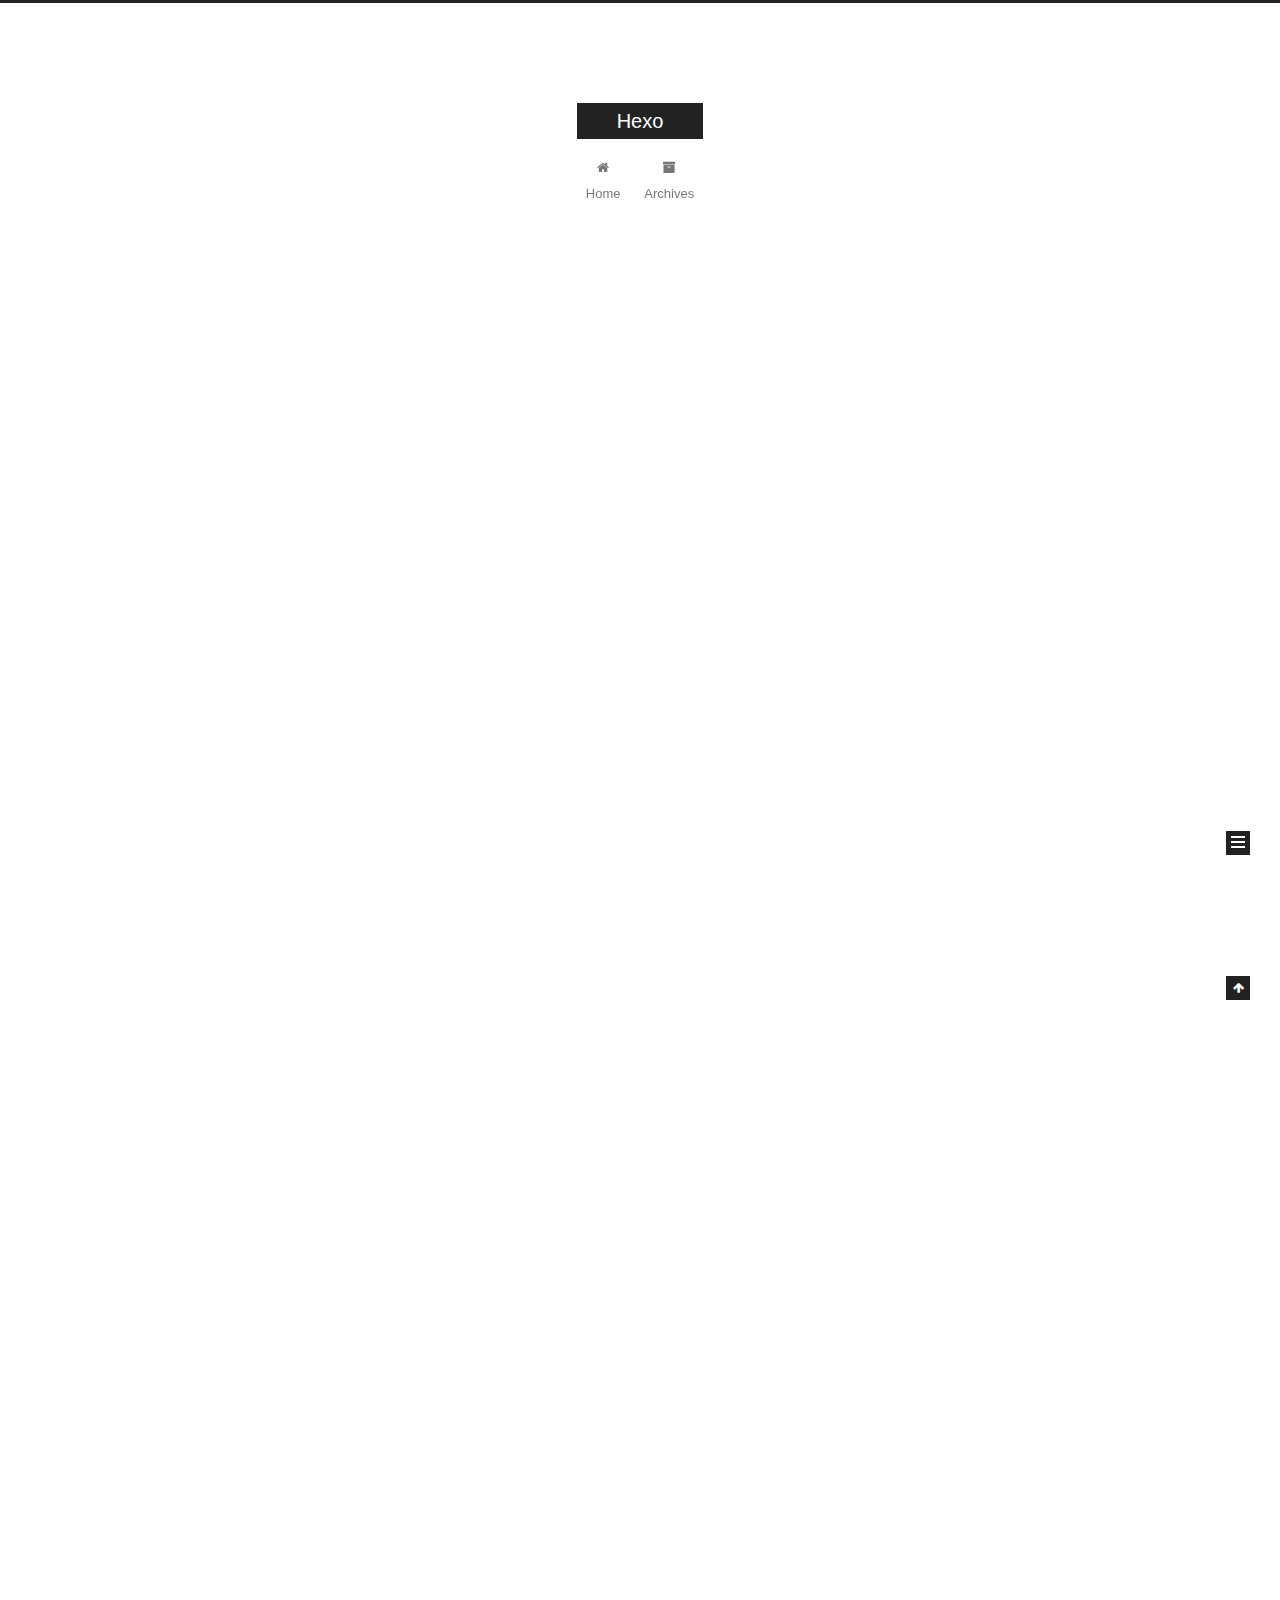
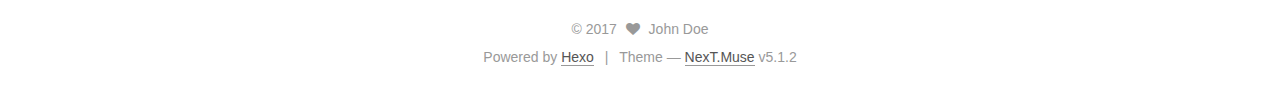
<file: index.html>
<!DOCTYPE html>



  


<html class="theme-next muse use-motion" lang="">
<head>
  <meta charset="UTF-8"/>
<meta http-equiv="X-UA-Compatible" content="IE=edge" />
<meta name="viewport" content="width=device-width, initial-scale=1, maximum-scale=1"/>
<meta name="theme-color" content="#222">









<meta http-equiv="Cache-Control" content="no-transform" />
<meta http-equiv="Cache-Control" content="no-siteapp" />
















  
  
  <link href="/lib/fancybox/source/jquery.fancybox.css?v=2.1.5" rel="stylesheet" type="text/css" />







<link href="/lib/font-awesome/css/font-awesome.min.css?v=4.6.2" rel="stylesheet" type="text/css" />

<link href="/css/main.css?v=5.1.2" rel="stylesheet" type="text/css" />


  <meta name="keywords" content="Hexo, NexT" />








  <link rel="shortcut icon" type="image/x-icon" href="/favicon.ico?v=5.1.2" />






<meta property="og:type" content="website">
<meta property="og:title" content="Hexo">
<meta property="og:url" content="http://yoursite.com/index.html">
<meta property="og:site_name" content="Hexo">
<meta name="twitter:card" content="summary">
<meta name="twitter:title" content="Hexo">



<script type="text/javascript" id="hexo.configurations">
  var NexT = window.NexT || {};
  var CONFIG = {
    root: '/',
    scheme: 'Muse',
    version: '5.1.2',
    sidebar: {"position":"left","display":"post","offset":12,"offset_float":12,"b2t":false,"scrollpercent":false,"onmobile":false},
    fancybox: true,
    tabs: true,
    motion: {"enable":true,"async":false,"transition":{"post_block":"fadeIn","post_header":"slideDownIn","post_body":"slideDownIn","coll_header":"slideLeftIn"}},
    duoshuo: {
      userId: '0',
      author: 'Author'
    },
    algolia: {
      applicationID: '',
      apiKey: '',
      indexName: '',
      hits: {"per_page":10},
      labels: {"input_placeholder":"Search for Posts","hits_empty":"We didn't find any results for the search: ${query}","hits_stats":"${hits} results found in ${time} ms"}
    }
  };
</script>



  <link rel="canonical" href="http://yoursite.com/"/>





  <title>Hexo</title>
  








</head>

<body itemscope itemtype="http://schema.org/WebPage" lang="">

  
  
    
  

  <div class="container sidebar-position-left 
  page-home">
    <div class="headband"></div>

    <header id="header" class="header" itemscope itemtype="http://schema.org/WPHeader">
      <div class="header-inner"><div class="site-brand-wrapper">
  <div class="site-meta ">
    

    <div class="custom-logo-site-title">
      <a href="/"  class="brand" rel="start">
        <span class="logo-line-before"><i></i></span>
        <span class="site-title">Hexo</span>
        <span class="logo-line-after"><i></i></span>
      </a>
    </div>
      
        <p class="site-subtitle"></p>
      
  </div>

  <div class="site-nav-toggle">
    <button>
      <span class="btn-bar"></span>
      <span class="btn-bar"></span>
      <span class="btn-bar"></span>
    </button>
  </div>
</div>

<nav class="site-nav">
  

  
    <ul id="menu" class="menu">
      
        
        <li class="menu-item menu-item-home">
          <a href="/" rel="section">
            
              <i class="menu-item-icon fa fa-fw fa-home"></i> <br />
            
            Home
          </a>
        </li>
      
        
        <li class="menu-item menu-item-archives">
          <a href="/archives/" rel="section">
            
              <i class="menu-item-icon fa fa-fw fa-archive"></i> <br />
            
            Archives
          </a>
        </li>
      

      
    </ul>
  

  
</nav>



 </div>
    </header>

    <main id="main" class="main">
      <div class="main-inner">
        <div class="content-wrap">
          <div id="content" class="content">
            
  <section id="posts" class="posts-expand">
    
      

  

  
  
  

  <article class="post post-type-normal" itemscope itemtype="http://schema.org/Article">
  
  
  
  <div class="post-block">
    <link itemprop="mainEntityOfPage" href="http://yoursite.com/2017/11/06/Hello-World-0/">

    <span hidden itemprop="author" itemscope itemtype="http://schema.org/Person">
      <meta itemprop="name" content="John Doe">
      <meta itemprop="description" content="">
      <meta itemprop="image" content="/images/avatar.gif">
    </span>

    <span hidden itemprop="publisher" itemscope itemtype="http://schema.org/Organization">
      <meta itemprop="name" content="Hexo">
    </span>

    
      <header class="post-header">

        
        
          <h1 class="post-title" itemprop="name headline">
                
                <a class="post-title-link" href="/2017/11/06/Hello-World-0/" itemprop="url">Hello World</a></h1>
        

        <div class="post-meta">
          <span class="post-time">
            
              <span class="post-meta-item-icon">
                <i class="fa fa-calendar-o"></i>
              </span>
              
                <span class="post-meta-item-text">Posted on</span>
              
              <time title="Post created" itemprop="dateCreated datePublished" datetime="2017-11-06T22:42:22+08:00">
                2017-11-06
              </time>
            

            

            
          </span>

          

          
            
          

          
          

          

          

          

        </div>
      </header>
    

    
    
    
    <div class="post-body" itemprop="articleBody">

      
      

      
        
          
            <p>Hello World!</p>

          
        
      
    </div>
    
    
    

    

    

    

    <footer class="post-footer">
      

      

      

      
      
        <div class="post-eof"></div>
      
    </footer>
  </div>
  
  
  
  </article>


    
      

  

  
  
  

  <article class="post post-type-normal" itemscope itemtype="http://schema.org/Article">
  
  
  
  <div class="post-block">
    <link itemprop="mainEntityOfPage" href="http://yoursite.com/2017/09/18/hello-world/">

    <span hidden itemprop="author" itemscope itemtype="http://schema.org/Person">
      <meta itemprop="name" content="John Doe">
      <meta itemprop="description" content="">
      <meta itemprop="image" content="/images/avatar.gif">
    </span>

    <span hidden itemprop="publisher" itemscope itemtype="http://schema.org/Organization">
      <meta itemprop="name" content="Hexo">
    </span>

    
      <header class="post-header">

        
        
          <h1 class="post-title" itemprop="name headline">
                
                <a class="post-title-link" href="/2017/09/18/hello-world/" itemprop="url">Hello World</a></h1>
        

        <div class="post-meta">
          <span class="post-time">
            
              <span class="post-meta-item-icon">
                <i class="fa fa-calendar-o"></i>
              </span>
              
                <span class="post-meta-item-text">Posted on</span>
              
              <time title="Post created" itemprop="dateCreated datePublished" datetime="2017-09-18T16:19:52+08:00">
                2017-09-18
              </time>
            

            

            
          </span>

          

          
            
          

          
          

          

          

          

        </div>
      </header>
    

    
    
    
    <div class="post-body" itemprop="articleBody">

      
      

      
        
          
            <p>Welcome to <a href="https://hexo.io/" target="_blank" rel="external">Hexo</a>! This is your very first post. Check <a href="https://hexo.io/docs/" target="_blank" rel="external">documentation</a> for more info. If you get any problems when using Hexo, you can find the answer in <a href="https://hexo.io/docs/troubleshooting.html" target="_blank" rel="external">troubleshooting</a> or you can ask me on <a href="https://github.com/hexojs/hexo/issues" target="_blank" rel="external">GitHub</a>.</p>
<h2 id="Quick-Start"><a href="#Quick-Start" class="headerlink" title="Quick Start"></a>Quick Start</h2><h3 id="Create-a-new-post"><a href="#Create-a-new-post" class="headerlink" title="Create a new post"></a>Create a new post</h3><figure class="highlight bash"><table><tr><td class="gutter"><pre><div class="line">1</div></pre></td><td class="code"><pre><div class="line">$ hexo new <span class="string">"My New Post"</span></div></pre></td></tr></table></figure>
<p>More info: <a href="https://hexo.io/docs/writing.html" target="_blank" rel="external">Writing</a></p>
<h3 id="Run-server"><a href="#Run-server" class="headerlink" title="Run server"></a>Run server</h3><figure class="highlight bash"><table><tr><td class="gutter"><pre><div class="line">1</div></pre></td><td class="code"><pre><div class="line">$ hexo server</div></pre></td></tr></table></figure>
<p>More info: <a href="https://hexo.io/docs/server.html" target="_blank" rel="external">Server</a></p>
<h3 id="Generate-static-files"><a href="#Generate-static-files" class="headerlink" title="Generate static files"></a>Generate static files</h3><figure class="highlight bash"><table><tr><td class="gutter"><pre><div class="line">1</div></pre></td><td class="code"><pre><div class="line">$ hexo generate</div></pre></td></tr></table></figure>
<p>More info: <a href="https://hexo.io/docs/generating.html" target="_blank" rel="external">Generating</a></p>
<h3 id="Deploy-to-remote-sites"><a href="#Deploy-to-remote-sites" class="headerlink" title="Deploy to remote sites"></a>Deploy to remote sites</h3><figure class="highlight bash"><table><tr><td class="gutter"><pre><div class="line">1</div></pre></td><td class="code"><pre><div class="line">$ hexo deploy</div></pre></td></tr></table></figure>
<p>More info: <a href="https://hexo.io/docs/deployment.html" target="_blank" rel="external">Deployment</a></p>

          
        
      
    </div>
    
    
    

    

    

    

    <footer class="post-footer">
      

      

      

      
      
        <div class="post-eof"></div>
      
    </footer>
  </div>
  
  
  
  </article>


    
  </section>

  


          </div>
          


          

        </div>
        
          
  
  <div class="sidebar-toggle">
    <div class="sidebar-toggle-line-wrap">
      <span class="sidebar-toggle-line sidebar-toggle-line-first"></span>
      <span class="sidebar-toggle-line sidebar-toggle-line-middle"></span>
      <span class="sidebar-toggle-line sidebar-toggle-line-last"></span>
    </div>
  </div>

  <aside id="sidebar" class="sidebar">
    
    <div class="sidebar-inner">

      

      

      <section class="site-overview sidebar-panel sidebar-panel-active">
        <div class="site-author motion-element" itemprop="author" itemscope itemtype="http://schema.org/Person">
          
            <p class="site-author-name" itemprop="name">John Doe</p>
            <p class="site-description motion-element" itemprop="description"></p>
        </div>

        <nav class="site-state motion-element">

          
            <div class="site-state-item site-state-posts">
            
              <a href="/archives/">
            
                <span class="site-state-item-count">2</span>
                <span class="site-state-item-name">posts</span>
              </a>
            </div>
          

          

          

        </nav>

        

        <div class="links-of-author motion-element">
          
        </div>

        
        

        
        

        


      </section>

      

      

    </div>
  </aside>


        
      </div>
    </main>

    <footer id="footer" class="footer">
      <div class="footer-inner">
        <div class="copyright" >
  
  &copy; 
  <span itemprop="copyrightYear">2017</span>
  <span class="with-love">
    <i class="fa fa-heart"></i>
  </span>
  <span class="author" itemprop="copyrightHolder">John Doe</span>

  
</div>


  <div class="powered-by">Powered by <a class="theme-link" href="https://hexo.io">Hexo</a></div>

  <span class="post-meta-divider">|</span>

  <div class="theme-info">Theme &mdash; <a class="theme-link" href="https://github.com/iissnan/hexo-theme-next">NexT.Muse</a> v5.1.2</div>


        







        
      </div>
    </footer>

    
      <div class="back-to-top">
        <i class="fa fa-arrow-up"></i>
        
      </div>
    

  </div>

  

<script type="text/javascript">
  if (Object.prototype.toString.call(window.Promise) !== '[object Function]') {
    window.Promise = null;
  }
</script>









  












  
  <script type="text/javascript" src="/lib/jquery/index.js?v=2.1.3"></script>

  
  <script type="text/javascript" src="/lib/fastclick/lib/fastclick.min.js?v=1.0.6"></script>

  
  <script type="text/javascript" src="/lib/jquery_lazyload/jquery.lazyload.js?v=1.9.7"></script>

  
  <script type="text/javascript" src="/lib/velocity/velocity.min.js?v=1.2.1"></script>

  
  <script type="text/javascript" src="/lib/velocity/velocity.ui.min.js?v=1.2.1"></script>

  
  <script type="text/javascript" src="/lib/fancybox/source/jquery.fancybox.pack.js?v=2.1.5"></script>


  


  <script type="text/javascript" src="/js/src/utils.js?v=5.1.2"></script>

  <script type="text/javascript" src="/js/src/motion.js?v=5.1.2"></script>



  
  

  <script type="text/javascript" src="/js/src/scrollspy.js?v=5.1.2"></script>
<script type="text/javascript" src="/js/src/post-details.js?v=5.1.2"></script>


  

  


  <script type="text/javascript" src="/js/src/bootstrap.js?v=5.1.2"></script>



  


  




	





  





  








  





  

  

  

  

  

  

</body>
</html>
</file>
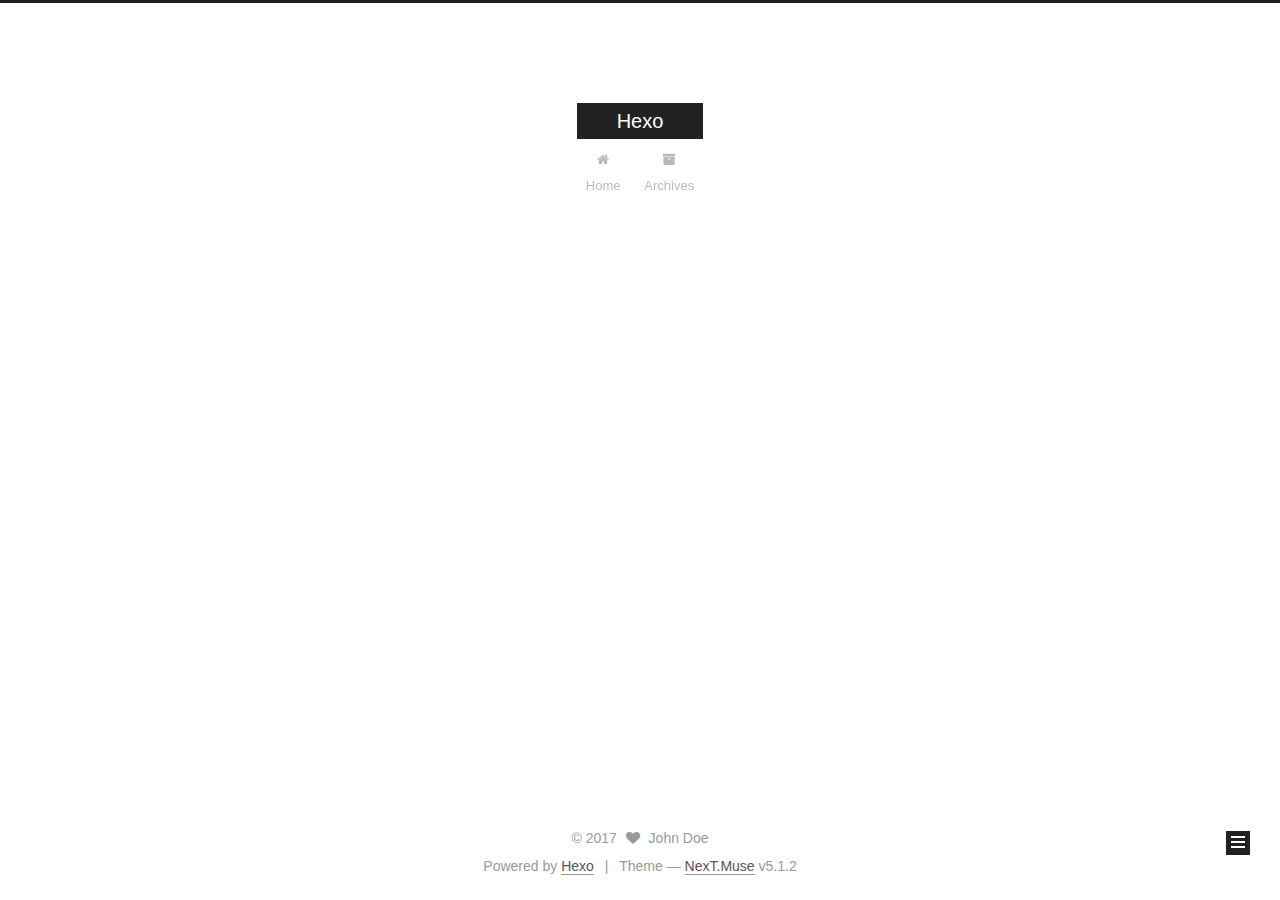
<file: archives/index.html>
<!DOCTYPE html>



  


<html class="theme-next muse use-motion" lang="">
<head>
  <meta charset="UTF-8"/>
<meta http-equiv="X-UA-Compatible" content="IE=edge" />
<meta name="viewport" content="width=device-width, initial-scale=1, maximum-scale=1"/>
<meta name="theme-color" content="#222">









<meta http-equiv="Cache-Control" content="no-transform" />
<meta http-equiv="Cache-Control" content="no-siteapp" />
















  
  
  <link href="/lib/fancybox/source/jquery.fancybox.css?v=2.1.5" rel="stylesheet" type="text/css" />







<link href="/lib/font-awesome/css/font-awesome.min.css?v=4.6.2" rel="stylesheet" type="text/css" />

<link href="/css/main.css?v=5.1.2" rel="stylesheet" type="text/css" />


  <meta name="keywords" content="Hexo, NexT" />








  <link rel="shortcut icon" type="image/x-icon" href="/favicon.ico?v=5.1.2" />






<meta property="og:type" content="website">
<meta property="og:title" content="Hexo">
<meta property="og:url" content="http://yoursite.com/archives/index.html">
<meta property="og:site_name" content="Hexo">
<meta name="twitter:card" content="summary">
<meta name="twitter:title" content="Hexo">



<script type="text/javascript" id="hexo.configurations">
  var NexT = window.NexT || {};
  var CONFIG = {
    root: '/',
    scheme: 'Muse',
    version: '5.1.2',
    sidebar: {"position":"left","display":"post","offset":12,"offset_float":12,"b2t":false,"scrollpercent":false,"onmobile":false},
    fancybox: true,
    tabs: true,
    motion: {"enable":true,"async":false,"transition":{"post_block":"fadeIn","post_header":"slideDownIn","post_body":"slideDownIn","coll_header":"slideLeftIn"}},
    duoshuo: {
      userId: '0',
      author: 'Author'
    },
    algolia: {
      applicationID: '',
      apiKey: '',
      indexName: '',
      hits: {"per_page":10},
      labels: {"input_placeholder":"Search for Posts","hits_empty":"We didn't find any results for the search: ${query}","hits_stats":"${hits} results found in ${time} ms"}
    }
  };
</script>



  <link rel="canonical" href="http://yoursite.com/archives/"/>





  <title>Archive | Hexo</title>
  








</head>

<body itemscope itemtype="http://schema.org/WebPage" lang="">

  
  
    
  

  <div class="container sidebar-position-left page-archive">
    <div class="headband"></div>

    <header id="header" class="header" itemscope itemtype="http://schema.org/WPHeader">
      <div class="header-inner"><div class="site-brand-wrapper">
  <div class="site-meta ">
    

    <div class="custom-logo-site-title">
      <a href="/"  class="brand" rel="start">
        <span class="logo-line-before"><i></i></span>
        <span class="site-title">Hexo</span>
        <span class="logo-line-after"><i></i></span>
      </a>
    </div>
      
        <p class="site-subtitle"></p>
      
  </div>

  <div class="site-nav-toggle">
    <button>
      <span class="btn-bar"></span>
      <span class="btn-bar"></span>
      <span class="btn-bar"></span>
    </button>
  </div>
</div>

<nav class="site-nav">
  

  
    <ul id="menu" class="menu">
      
        
        <li class="menu-item menu-item-home">
          <a href="/" rel="section">
            
              <i class="menu-item-icon fa fa-fw fa-home"></i> <br />
            
            Home
          </a>
        </li>
      
        
        <li class="menu-item menu-item-archives">
          <a href="/archives/" rel="section">
            
              <i class="menu-item-icon fa fa-fw fa-archive"></i> <br />
            
            Archives
          </a>
        </li>
      

      
    </ul>
  

  
</nav>



 </div>
    </header>

    <main id="main" class="main">
      <div class="main-inner">
        <div class="content-wrap">
          <div id="content" class="content">
            

  
  
  
  <div class="post-block archive">
    <div id="posts" class="posts-collapse">
      <span class="archive-move-on"></span>

      <span class="archive-page-counter">
        
        
        
          
        
        Um..! 2 posts in total. Keep on posting.
      </span>

      

        
        
        

        
          
          <div class="collection-title">
            <h1 class="archive-year" id="archive-year-2017">2017</h1>
          </div>
        
        

        

  <article class="post post-type-normal" itemscope itemtype="http://schema.org/Article">
    <header class="post-header">

      <h2 class="post-title">
        
            <a class="post-title-link" href="/2017/11/06/Hello-World-0/" itemprop="url">
              
                <span itemprop="name">Hello World</span>
              
            </a>
        
      </h2>

      <div class="post-meta">
        <time class="post-time" itemprop="dateCreated"
              datetime="2017-11-06T22:42:22+08:00"
              content="2017-11-06" >
          11-06
        </time>
      </div>

    </header>
  </article>



      

        
        
        

        
        

        

  <article class="post post-type-normal" itemscope itemtype="http://schema.org/Article">
    <header class="post-header">

      <h2 class="post-title">
        
            <a class="post-title-link" href="/2017/09/18/hello-world/" itemprop="url">
              
                <span itemprop="name">Hello World</span>
              
            </a>
        
      </h2>

      <div class="post-meta">
        <time class="post-time" itemprop="dateCreated"
              datetime="2017-09-18T16:19:52+08:00"
              content="2017-09-18" >
          09-18
        </time>
      </div>

    </header>
  </article>



      

    </div>
  </div>
  
  
  

  



          </div>
          


          

        </div>
        
          
  
  <div class="sidebar-toggle">
    <div class="sidebar-toggle-line-wrap">
      <span class="sidebar-toggle-line sidebar-toggle-line-first"></span>
      <span class="sidebar-toggle-line sidebar-toggle-line-middle"></span>
      <span class="sidebar-toggle-line sidebar-toggle-line-last"></span>
    </div>
  </div>

  <aside id="sidebar" class="sidebar">
    
    <div class="sidebar-inner">

      

      

      <section class="site-overview sidebar-panel sidebar-panel-active">
        <div class="site-author motion-element" itemprop="author" itemscope itemtype="http://schema.org/Person">
          
            <p class="site-author-name" itemprop="name">John Doe</p>
            <p class="site-description motion-element" itemprop="description"></p>
        </div>

        <nav class="site-state motion-element">

          
            <div class="site-state-item site-state-posts">
            
              <a href="/archives/">
            
                <span class="site-state-item-count">2</span>
                <span class="site-state-item-name">posts</span>
              </a>
            </div>
          

          

          

        </nav>

        

        <div class="links-of-author motion-element">
          
        </div>

        
        

        
        

        


      </section>

      

      

    </div>
  </aside>


        
      </div>
    </main>

    <footer id="footer" class="footer">
      <div class="footer-inner">
        <div class="copyright" >
  
  &copy; 
  <span itemprop="copyrightYear">2017</span>
  <span class="with-love">
    <i class="fa fa-heart"></i>
  </span>
  <span class="author" itemprop="copyrightHolder">John Doe</span>

  
</div>


  <div class="powered-by">Powered by <a class="theme-link" href="https://hexo.io">Hexo</a></div>

  <span class="post-meta-divider">|</span>

  <div class="theme-info">Theme &mdash; <a class="theme-link" href="https://github.com/iissnan/hexo-theme-next">NexT.Muse</a> v5.1.2</div>


        







        
      </div>
    </footer>

    
      <div class="back-to-top">
        <i class="fa fa-arrow-up"></i>
        
      </div>
    

  </div>

  

<script type="text/javascript">
  if (Object.prototype.toString.call(window.Promise) !== '[object Function]') {
    window.Promise = null;
  }
</script>









  












  
  <script type="text/javascript" src="/lib/jquery/index.js?v=2.1.3"></script>

  
  <script type="text/javascript" src="/lib/fastclick/lib/fastclick.min.js?v=1.0.6"></script>

  
  <script type="text/javascript" src="/lib/jquery_lazyload/jquery.lazyload.js?v=1.9.7"></script>

  
  <script type="text/javascript" src="/lib/velocity/velocity.min.js?v=1.2.1"></script>

  
  <script type="text/javascript" src="/lib/velocity/velocity.ui.min.js?v=1.2.1"></script>

  
  <script type="text/javascript" src="/lib/fancybox/source/jquery.fancybox.pack.js?v=2.1.5"></script>


  


  <script type="text/javascript" src="/js/src/utils.js?v=5.1.2"></script>

  <script type="text/javascript" src="/js/src/motion.js?v=5.1.2"></script>



  
  

  <script type="text/javascript" src="/js/src/scrollspy.js?v=5.1.2"></script>
<script type="text/javascript" src="/js/src/post-details.js?v=5.1.2"></script>


  

  


  <script type="text/javascript" src="/js/src/bootstrap.js?v=5.1.2"></script>



  


  




	





  





  








  





  

  

  

  

  

  

</body>
</html>
</file>
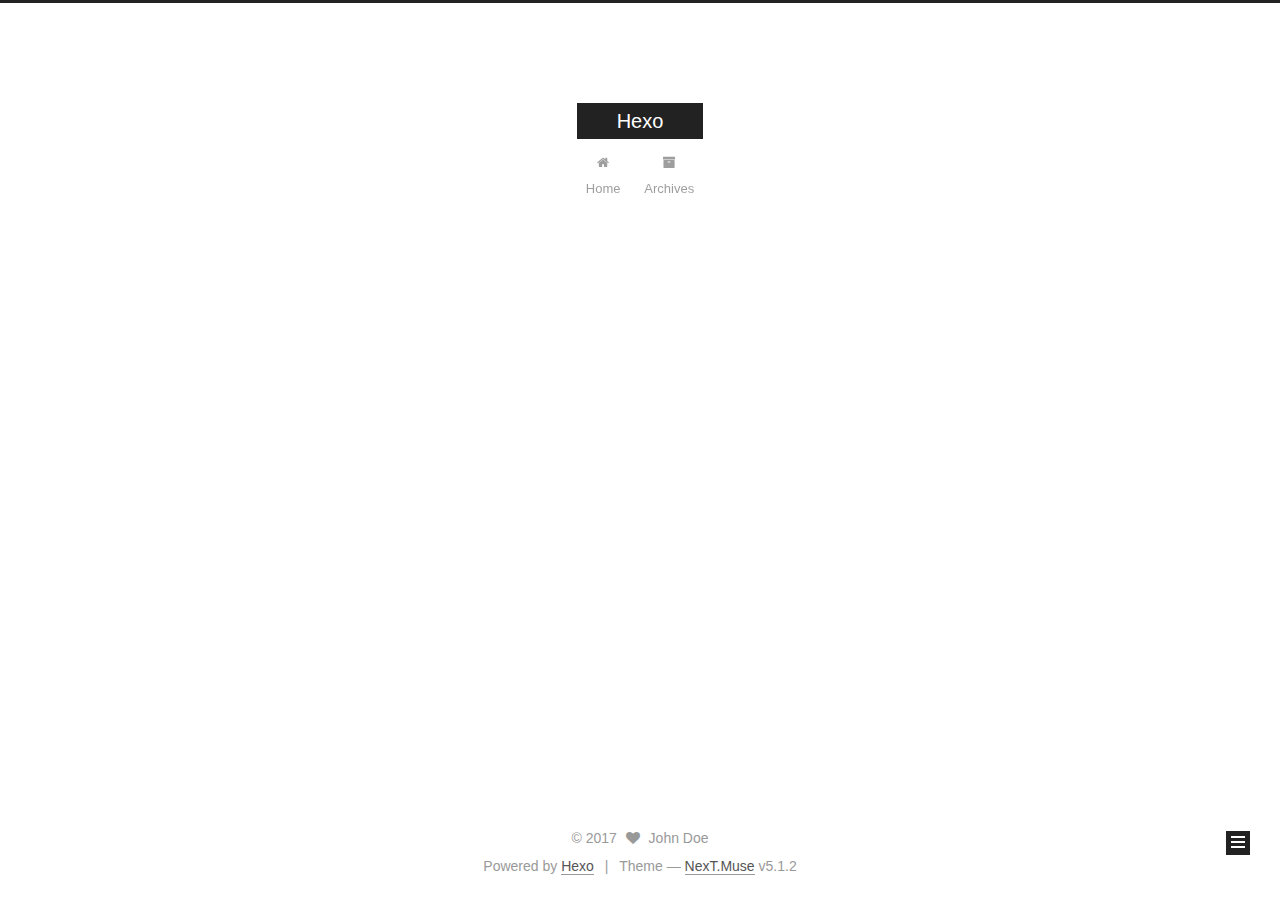
<file: archives/2017/index.html>
<!DOCTYPE html>



  


<html class="theme-next muse use-motion" lang="">
<head>
  <meta charset="UTF-8"/>
<meta http-equiv="X-UA-Compatible" content="IE=edge" />
<meta name="viewport" content="width=device-width, initial-scale=1, maximum-scale=1"/>
<meta name="theme-color" content="#222">









<meta http-equiv="Cache-Control" content="no-transform" />
<meta http-equiv="Cache-Control" content="no-siteapp" />
















  
  
  <link href="/lib/fancybox/source/jquery.fancybox.css?v=2.1.5" rel="stylesheet" type="text/css" />







<link href="/lib/font-awesome/css/font-awesome.min.css?v=4.6.2" rel="stylesheet" type="text/css" />

<link href="/css/main.css?v=5.1.2" rel="stylesheet" type="text/css" />


  <meta name="keywords" content="Hexo, NexT" />








  <link rel="shortcut icon" type="image/x-icon" href="/favicon.ico?v=5.1.2" />






<meta property="og:type" content="website">
<meta property="og:title" content="Hexo">
<meta property="og:url" content="http://yoursite.com/archives/2017/index.html">
<meta property="og:site_name" content="Hexo">
<meta name="twitter:card" content="summary">
<meta name="twitter:title" content="Hexo">



<script type="text/javascript" id="hexo.configurations">
  var NexT = window.NexT || {};
  var CONFIG = {
    root: '/',
    scheme: 'Muse',
    version: '5.1.2',
    sidebar: {"position":"left","display":"post","offset":12,"offset_float":12,"b2t":false,"scrollpercent":false,"onmobile":false},
    fancybox: true,
    tabs: true,
    motion: {"enable":true,"async":false,"transition":{"post_block":"fadeIn","post_header":"slideDownIn","post_body":"slideDownIn","coll_header":"slideLeftIn"}},
    duoshuo: {
      userId: '0',
      author: 'Author'
    },
    algolia: {
      applicationID: '',
      apiKey: '',
      indexName: '',
      hits: {"per_page":10},
      labels: {"input_placeholder":"Search for Posts","hits_empty":"We didn't find any results for the search: ${query}","hits_stats":"${hits} results found in ${time} ms"}
    }
  };
</script>



  <link rel="canonical" href="http://yoursite.com/archives/2017/"/>





  <title>Archive | Hexo</title>
  








</head>

<body itemscope itemtype="http://schema.org/WebPage" lang="">

  
  
    
  

  <div class="container sidebar-position-left page-archive">
    <div class="headband"></div>

    <header id="header" class="header" itemscope itemtype="http://schema.org/WPHeader">
      <div class="header-inner"><div class="site-brand-wrapper">
  <div class="site-meta ">
    

    <div class="custom-logo-site-title">
      <a href="/"  class="brand" rel="start">
        <span class="logo-line-before"><i></i></span>
        <span class="site-title">Hexo</span>
        <span class="logo-line-after"><i></i></span>
      </a>
    </div>
      
        <p class="site-subtitle"></p>
      
  </div>

  <div class="site-nav-toggle">
    <button>
      <span class="btn-bar"></span>
      <span class="btn-bar"></span>
      <span class="btn-bar"></span>
    </button>
  </div>
</div>

<nav class="site-nav">
  

  
    <ul id="menu" class="menu">
      
        
        <li class="menu-item menu-item-home">
          <a href="/" rel="section">
            
              <i class="menu-item-icon fa fa-fw fa-home"></i> <br />
            
            Home
          </a>
        </li>
      
        
        <li class="menu-item menu-item-archives">
          <a href="/archives/" rel="section">
            
              <i class="menu-item-icon fa fa-fw fa-archive"></i> <br />
            
            Archives
          </a>
        </li>
      

      
    </ul>
  

  
</nav>



 </div>
    </header>

    <main id="main" class="main">
      <div class="main-inner">
        <div class="content-wrap">
          <div id="content" class="content">
            

  
  
  
  <div class="post-block archive">
    <div id="posts" class="posts-collapse">
      <span class="archive-move-on"></span>

      <span class="archive-page-counter">
        
        
        
          
        
        Um..! 2 posts in total. Keep on posting.
      </span>

      

        
        
        

        
          
          <div class="collection-title">
            <h1 class="archive-year" id="archive-year-2017">2017</h1>
          </div>
        
        

        

  <article class="post post-type-normal" itemscope itemtype="http://schema.org/Article">
    <header class="post-header">

      <h2 class="post-title">
        
            <a class="post-title-link" href="/2017/11/06/Hello-World-0/" itemprop="url">
              
                <span itemprop="name">Hello World</span>
              
            </a>
        
      </h2>

      <div class="post-meta">
        <time class="post-time" itemprop="dateCreated"
              datetime="2017-11-06T22:42:22+08:00"
              content="2017-11-06" >
          11-06
        </time>
      </div>

    </header>
  </article>



      

        
        
        

        
        

        

  <article class="post post-type-normal" itemscope itemtype="http://schema.org/Article">
    <header class="post-header">

      <h2 class="post-title">
        
            <a class="post-title-link" href="/2017/09/18/hello-world/" itemprop="url">
              
                <span itemprop="name">Hello World</span>
              
            </a>
        
      </h2>

      <div class="post-meta">
        <time class="post-time" itemprop="dateCreated"
              datetime="2017-09-18T16:19:52+08:00"
              content="2017-09-18" >
          09-18
        </time>
      </div>

    </header>
  </article>



      

    </div>
  </div>
  
  
  

  



          </div>
          


          

        </div>
        
          
  
  <div class="sidebar-toggle">
    <div class="sidebar-toggle-line-wrap">
      <span class="sidebar-toggle-line sidebar-toggle-line-first"></span>
      <span class="sidebar-toggle-line sidebar-toggle-line-middle"></span>
      <span class="sidebar-toggle-line sidebar-toggle-line-last"></span>
    </div>
  </div>

  <aside id="sidebar" class="sidebar">
    
    <div class="sidebar-inner">

      

      

      <section class="site-overview sidebar-panel sidebar-panel-active">
        <div class="site-author motion-element" itemprop="author" itemscope itemtype="http://schema.org/Person">
          
            <p class="site-author-name" itemprop="name">John Doe</p>
            <p class="site-description motion-element" itemprop="description"></p>
        </div>

        <nav class="site-state motion-element">

          
            <div class="site-state-item site-state-posts">
            
              <a href="/archives/">
            
                <span class="site-state-item-count">2</span>
                <span class="site-state-item-name">posts</span>
              </a>
            </div>
          

          

          

        </nav>

        

        <div class="links-of-author motion-element">
          
        </div>

        
        

        
        

        


      </section>

      

      

    </div>
  </aside>


        
      </div>
    </main>

    <footer id="footer" class="footer">
      <div class="footer-inner">
        <div class="copyright" >
  
  &copy; 
  <span itemprop="copyrightYear">2017</span>
  <span class="with-love">
    <i class="fa fa-heart"></i>
  </span>
  <span class="author" itemprop="copyrightHolder">John Doe</span>

  
</div>


  <div class="powered-by">Powered by <a class="theme-link" href="https://hexo.io">Hexo</a></div>

  <span class="post-meta-divider">|</span>

  <div class="theme-info">Theme &mdash; <a class="theme-link" href="https://github.com/iissnan/hexo-theme-next">NexT.Muse</a> v5.1.2</div>


        







        
      </div>
    </footer>

    
      <div class="back-to-top">
        <i class="fa fa-arrow-up"></i>
        
      </div>
    

  </div>

  

<script type="text/javascript">
  if (Object.prototype.toString.call(window.Promise) !== '[object Function]') {
    window.Promise = null;
  }
</script>









  












  
  <script type="text/javascript" src="/lib/jquery/index.js?v=2.1.3"></script>

  
  <script type="text/javascript" src="/lib/fastclick/lib/fastclick.min.js?v=1.0.6"></script>

  
  <script type="text/javascript" src="/lib/jquery_lazyload/jquery.lazyload.js?v=1.9.7"></script>

  
  <script type="text/javascript" src="/lib/velocity/velocity.min.js?v=1.2.1"></script>

  
  <script type="text/javascript" src="/lib/velocity/velocity.ui.min.js?v=1.2.1"></script>

  
  <script type="text/javascript" src="/lib/fancybox/source/jquery.fancybox.pack.js?v=2.1.5"></script>


  


  <script type="text/javascript" src="/js/src/utils.js?v=5.1.2"></script>

  <script type="text/javascript" src="/js/src/motion.js?v=5.1.2"></script>



  
  

  <script type="text/javascript" src="/js/src/scrollspy.js?v=5.1.2"></script>
<script type="text/javascript" src="/js/src/post-details.js?v=5.1.2"></script>


  

  


  <script type="text/javascript" src="/js/src/bootstrap.js?v=5.1.2"></script>



  


  




	





  





  








  





  

  

  

  

  

  

</body>
</html>
</file>
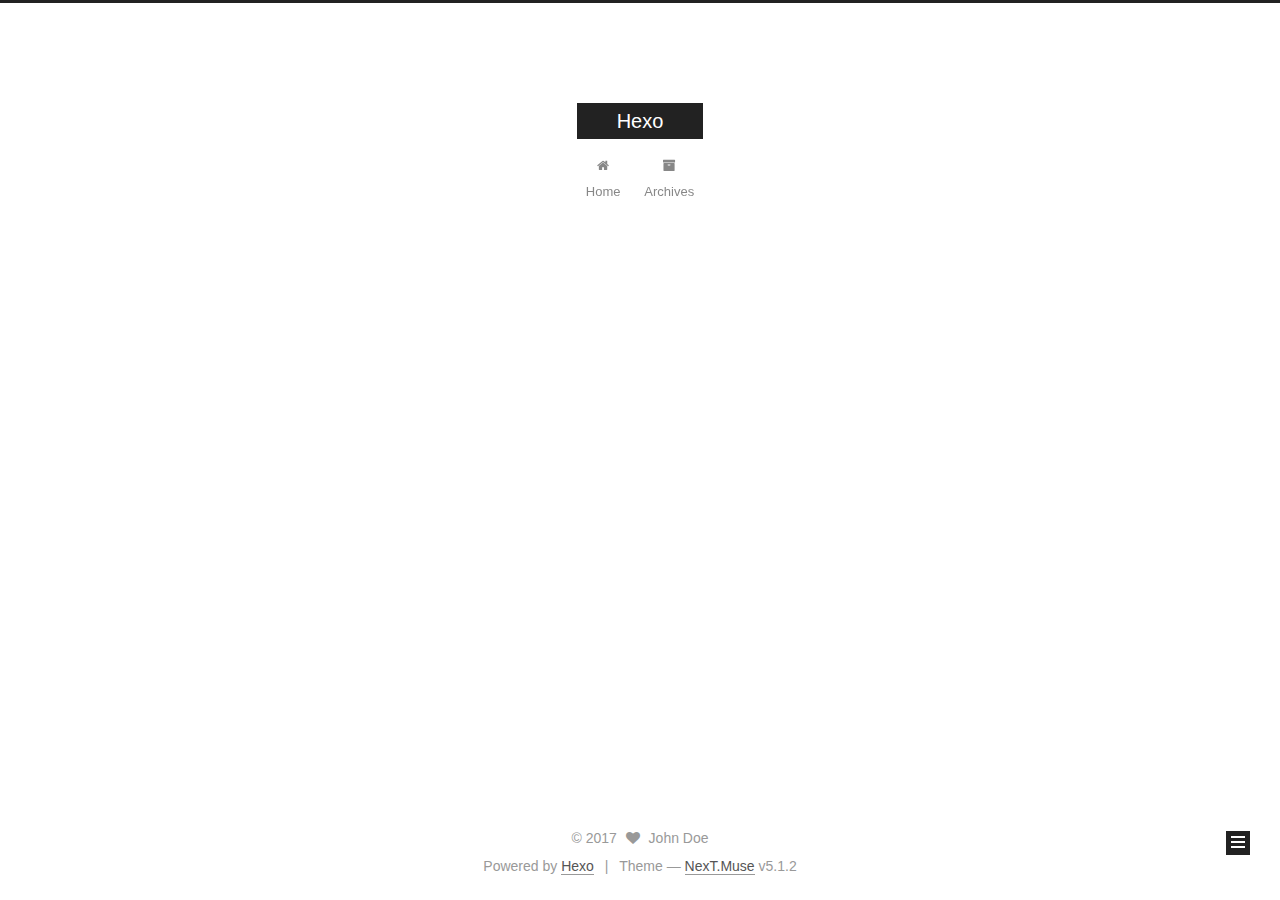
<file: archives/2017/09/index.html>
<!DOCTYPE html>



  


<html class="theme-next muse use-motion" lang="">
<head>
  <meta charset="UTF-8"/>
<meta http-equiv="X-UA-Compatible" content="IE=edge" />
<meta name="viewport" content="width=device-width, initial-scale=1, maximum-scale=1"/>
<meta name="theme-color" content="#222">









<meta http-equiv="Cache-Control" content="no-transform" />
<meta http-equiv="Cache-Control" content="no-siteapp" />
















  
  
  <link href="/lib/fancybox/source/jquery.fancybox.css?v=2.1.5" rel="stylesheet" type="text/css" />







<link href="/lib/font-awesome/css/font-awesome.min.css?v=4.6.2" rel="stylesheet" type="text/css" />

<link href="/css/main.css?v=5.1.2" rel="stylesheet" type="text/css" />


  <meta name="keywords" content="Hexo, NexT" />








  <link rel="shortcut icon" type="image/x-icon" href="/favicon.ico?v=5.1.2" />






<meta property="og:type" content="website">
<meta property="og:title" content="Hexo">
<meta property="og:url" content="http://yoursite.com/archives/2017/09/index.html">
<meta property="og:site_name" content="Hexo">
<meta name="twitter:card" content="summary">
<meta name="twitter:title" content="Hexo">



<script type="text/javascript" id="hexo.configurations">
  var NexT = window.NexT || {};
  var CONFIG = {
    root: '/',
    scheme: 'Muse',
    version: '5.1.2',
    sidebar: {"position":"left","display":"post","offset":12,"offset_float":12,"b2t":false,"scrollpercent":false,"onmobile":false},
    fancybox: true,
    tabs: true,
    motion: {"enable":true,"async":false,"transition":{"post_block":"fadeIn","post_header":"slideDownIn","post_body":"slideDownIn","coll_header":"slideLeftIn"}},
    duoshuo: {
      userId: '0',
      author: 'Author'
    },
    algolia: {
      applicationID: '',
      apiKey: '',
      indexName: '',
      hits: {"per_page":10},
      labels: {"input_placeholder":"Search for Posts","hits_empty":"We didn't find any results for the search: ${query}","hits_stats":"${hits} results found in ${time} ms"}
    }
  };
</script>



  <link rel="canonical" href="http://yoursite.com/archives/2017/09/"/>





  <title>Archive | Hexo</title>
  








</head>

<body itemscope itemtype="http://schema.org/WebPage" lang="">

  
  
    
  

  <div class="container sidebar-position-left page-archive">
    <div class="headband"></div>

    <header id="header" class="header" itemscope itemtype="http://schema.org/WPHeader">
      <div class="header-inner"><div class="site-brand-wrapper">
  <div class="site-meta ">
    

    <div class="custom-logo-site-title">
      <a href="/"  class="brand" rel="start">
        <span class="logo-line-before"><i></i></span>
        <span class="site-title">Hexo</span>
        <span class="logo-line-after"><i></i></span>
      </a>
    </div>
      
        <p class="site-subtitle"></p>
      
  </div>

  <div class="site-nav-toggle">
    <button>
      <span class="btn-bar"></span>
      <span class="btn-bar"></span>
      <span class="btn-bar"></span>
    </button>
  </div>
</div>

<nav class="site-nav">
  

  
    <ul id="menu" class="menu">
      
        
        <li class="menu-item menu-item-home">
          <a href="/" rel="section">
            
              <i class="menu-item-icon fa fa-fw fa-home"></i> <br />
            
            Home
          </a>
        </li>
      
        
        <li class="menu-item menu-item-archives">
          <a href="/archives/" rel="section">
            
              <i class="menu-item-icon fa fa-fw fa-archive"></i> <br />
            
            Archives
          </a>
        </li>
      

      
    </ul>
  

  
</nav>



 </div>
    </header>

    <main id="main" class="main">
      <div class="main-inner">
        <div class="content-wrap">
          <div id="content" class="content">
            

  
  
  
  <div class="post-block archive">
    <div id="posts" class="posts-collapse">
      <span class="archive-move-on"></span>

      <span class="archive-page-counter">
        
        
        
          
        
        Um..! 2 posts in total. Keep on posting.
      </span>

      

        
        
        

        
          
          <div class="collection-title">
            <h1 class="archive-year" id="archive-year-2017">2017</h1>
          </div>
        
        

        

  <article class="post post-type-normal" itemscope itemtype="http://schema.org/Article">
    <header class="post-header">

      <h2 class="post-title">
        
            <a class="post-title-link" href="/2017/09/18/hello-world/" itemprop="url">
              
                <span itemprop="name">Hello World</span>
              
            </a>
        
      </h2>

      <div class="post-meta">
        <time class="post-time" itemprop="dateCreated"
              datetime="2017-09-18T16:19:52+08:00"
              content="2017-09-18" >
          09-18
        </time>
      </div>

    </header>
  </article>



      

    </div>
  </div>
  
  
  

  



          </div>
          


          

        </div>
        
          
  
  <div class="sidebar-toggle">
    <div class="sidebar-toggle-line-wrap">
      <span class="sidebar-toggle-line sidebar-toggle-line-first"></span>
      <span class="sidebar-toggle-line sidebar-toggle-line-middle"></span>
      <span class="sidebar-toggle-line sidebar-toggle-line-last"></span>
    </div>
  </div>

  <aside id="sidebar" class="sidebar">
    
    <div class="sidebar-inner">

      

      

      <section class="site-overview sidebar-panel sidebar-panel-active">
        <div class="site-author motion-element" itemprop="author" itemscope itemtype="http://schema.org/Person">
          
            <p class="site-author-name" itemprop="name">John Doe</p>
            <p class="site-description motion-element" itemprop="description"></p>
        </div>

        <nav class="site-state motion-element">

          
            <div class="site-state-item site-state-posts">
            
              <a href="/archives/">
            
                <span class="site-state-item-count">2</span>
                <span class="site-state-item-name">posts</span>
              </a>
            </div>
          

          

          

        </nav>

        

        <div class="links-of-author motion-element">
          
        </div>

        
        

        
        

        


      </section>

      

      

    </div>
  </aside>


        
      </div>
    </main>

    <footer id="footer" class="footer">
      <div class="footer-inner">
        <div class="copyright" >
  
  &copy; 
  <span itemprop="copyrightYear">2017</span>
  <span class="with-love">
    <i class="fa fa-heart"></i>
  </span>
  <span class="author" itemprop="copyrightHolder">John Doe</span>

  
</div>


  <div class="powered-by">Powered by <a class="theme-link" href="https://hexo.io">Hexo</a></div>

  <span class="post-meta-divider">|</span>

  <div class="theme-info">Theme &mdash; <a class="theme-link" href="https://github.com/iissnan/hexo-theme-next">NexT.Muse</a> v5.1.2</div>


        







        
      </div>
    </footer>

    
      <div class="back-to-top">
        <i class="fa fa-arrow-up"></i>
        
      </div>
    

  </div>

  

<script type="text/javascript">
  if (Object.prototype.toString.call(window.Promise) !== '[object Function]') {
    window.Promise = null;
  }
</script>









  












  
  <script type="text/javascript" src="/lib/jquery/index.js?v=2.1.3"></script>

  
  <script type="text/javascript" src="/lib/fastclick/lib/fastclick.min.js?v=1.0.6"></script>

  
  <script type="text/javascript" src="/lib/jquery_lazyload/jquery.lazyload.js?v=1.9.7"></script>

  
  <script type="text/javascript" src="/lib/velocity/velocity.min.js?v=1.2.1"></script>

  
  <script type="text/javascript" src="/lib/velocity/velocity.ui.min.js?v=1.2.1"></script>

  
  <script type="text/javascript" src="/lib/fancybox/source/jquery.fancybox.pack.js?v=2.1.5"></script>


  


  <script type="text/javascript" src="/js/src/utils.js?v=5.1.2"></script>

  <script type="text/javascript" src="/js/src/motion.js?v=5.1.2"></script>



  
  

  <script type="text/javascript" src="/js/src/scrollspy.js?v=5.1.2"></script>
<script type="text/javascript" src="/js/src/post-details.js?v=5.1.2"></script>


  

  


  <script type="text/javascript" src="/js/src/bootstrap.js?v=5.1.2"></script>



  


  




	





  





  








  





  

  

  

  

  

  

</body>
</html>
</file>
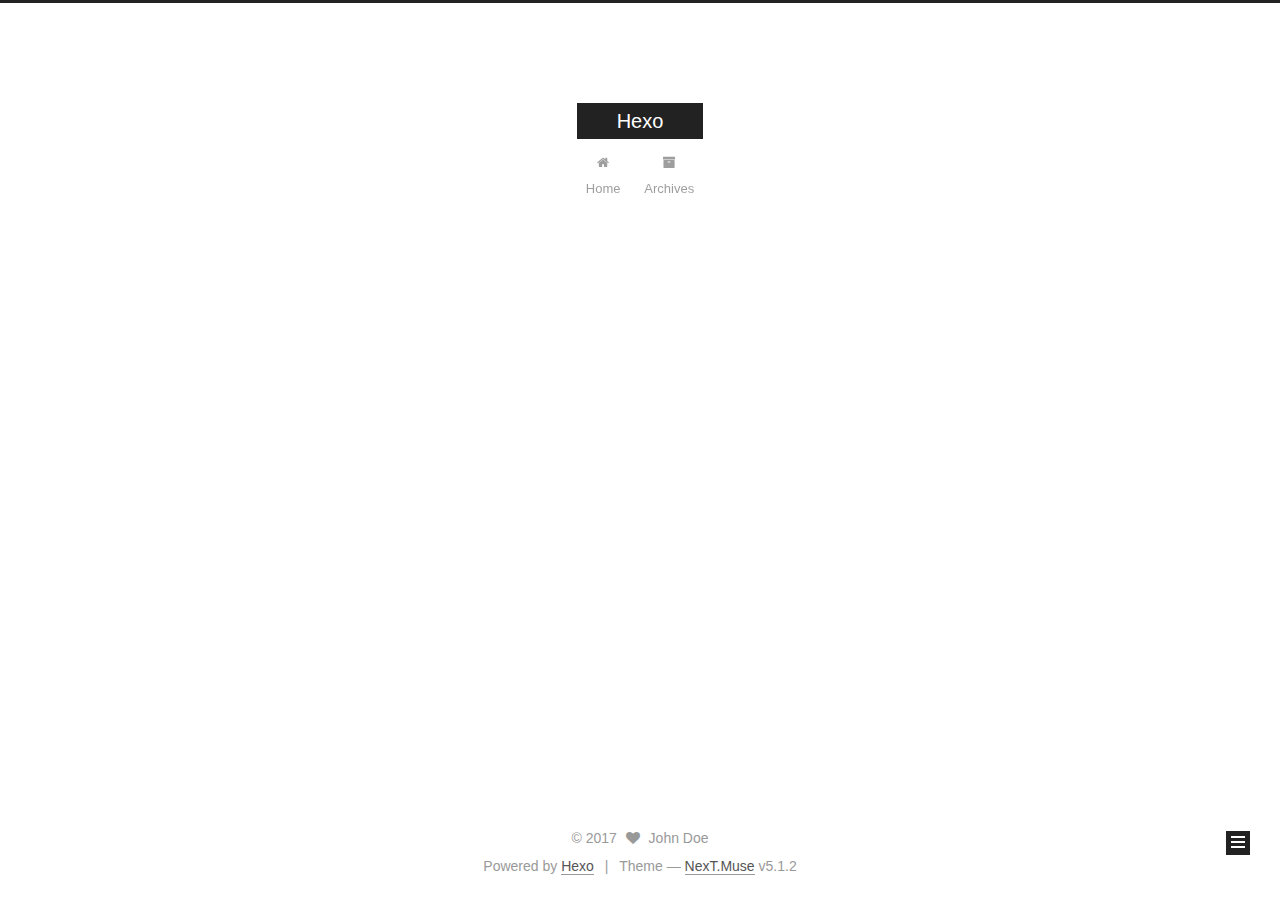
<file: archives/2017/11/index.html>
<!DOCTYPE html>



  


<html class="theme-next muse use-motion" lang="">
<head>
  <meta charset="UTF-8"/>
<meta http-equiv="X-UA-Compatible" content="IE=edge" />
<meta name="viewport" content="width=device-width, initial-scale=1, maximum-scale=1"/>
<meta name="theme-color" content="#222">









<meta http-equiv="Cache-Control" content="no-transform" />
<meta http-equiv="Cache-Control" content="no-siteapp" />
















  
  
  <link href="/lib/fancybox/source/jquery.fancybox.css?v=2.1.5" rel="stylesheet" type="text/css" />







<link href="/lib/font-awesome/css/font-awesome.min.css?v=4.6.2" rel="stylesheet" type="text/css" />

<link href="/css/main.css?v=5.1.2" rel="stylesheet" type="text/css" />


  <meta name="keywords" content="Hexo, NexT" />








  <link rel="shortcut icon" type="image/x-icon" href="/favicon.ico?v=5.1.2" />






<meta property="og:type" content="website">
<meta property="og:title" content="Hexo">
<meta property="og:url" content="http://yoursite.com/archives/2017/11/index.html">
<meta property="og:site_name" content="Hexo">
<meta name="twitter:card" content="summary">
<meta name="twitter:title" content="Hexo">



<script type="text/javascript" id="hexo.configurations">
  var NexT = window.NexT || {};
  var CONFIG = {
    root: '/',
    scheme: 'Muse',
    version: '5.1.2',
    sidebar: {"position":"left","display":"post","offset":12,"offset_float":12,"b2t":false,"scrollpercent":false,"onmobile":false},
    fancybox: true,
    tabs: true,
    motion: {"enable":true,"async":false,"transition":{"post_block":"fadeIn","post_header":"slideDownIn","post_body":"slideDownIn","coll_header":"slideLeftIn"}},
    duoshuo: {
      userId: '0',
      author: 'Author'
    },
    algolia: {
      applicationID: '',
      apiKey: '',
      indexName: '',
      hits: {"per_page":10},
      labels: {"input_placeholder":"Search for Posts","hits_empty":"We didn't find any results for the search: ${query}","hits_stats":"${hits} results found in ${time} ms"}
    }
  };
</script>



  <link rel="canonical" href="http://yoursite.com/archives/2017/11/"/>





  <title>Archive | Hexo</title>
  








</head>

<body itemscope itemtype="http://schema.org/WebPage" lang="">

  
  
    
  

  <div class="container sidebar-position-left page-archive">
    <div class="headband"></div>

    <header id="header" class="header" itemscope itemtype="http://schema.org/WPHeader">
      <div class="header-inner"><div class="site-brand-wrapper">
  <div class="site-meta ">
    

    <div class="custom-logo-site-title">
      <a href="/"  class="brand" rel="start">
        <span class="logo-line-before"><i></i></span>
        <span class="site-title">Hexo</span>
        <span class="logo-line-after"><i></i></span>
      </a>
    </div>
      
        <p class="site-subtitle"></p>
      
  </div>

  <div class="site-nav-toggle">
    <button>
      <span class="btn-bar"></span>
      <span class="btn-bar"></span>
      <span class="btn-bar"></span>
    </button>
  </div>
</div>

<nav class="site-nav">
  

  
    <ul id="menu" class="menu">
      
        
        <li class="menu-item menu-item-home">
          <a href="/" rel="section">
            
              <i class="menu-item-icon fa fa-fw fa-home"></i> <br />
            
            Home
          </a>
        </li>
      
        
        <li class="menu-item menu-item-archives">
          <a href="/archives/" rel="section">
            
              <i class="menu-item-icon fa fa-fw fa-archive"></i> <br />
            
            Archives
          </a>
        </li>
      

      
    </ul>
  

  
</nav>



 </div>
    </header>

    <main id="main" class="main">
      <div class="main-inner">
        <div class="content-wrap">
          <div id="content" class="content">
            

  
  
  
  <div class="post-block archive">
    <div id="posts" class="posts-collapse">
      <span class="archive-move-on"></span>

      <span class="archive-page-counter">
        
        
        
          
        
        Um..! 2 posts in total. Keep on posting.
      </span>

      

        
        
        

        
          
          <div class="collection-title">
            <h1 class="archive-year" id="archive-year-2017">2017</h1>
          </div>
        
        

        

  <article class="post post-type-normal" itemscope itemtype="http://schema.org/Article">
    <header class="post-header">

      <h2 class="post-title">
        
            <a class="post-title-link" href="/2017/11/06/Hello-World-0/" itemprop="url">
              
                <span itemprop="name">Hello World</span>
              
            </a>
        
      </h2>

      <div class="post-meta">
        <time class="post-time" itemprop="dateCreated"
              datetime="2017-11-06T22:42:22+08:00"
              content="2017-11-06" >
          11-06
        </time>
      </div>

    </header>
  </article>



      

    </div>
  </div>
  
  
  

  



          </div>
          


          

        </div>
        
          
  
  <div class="sidebar-toggle">
    <div class="sidebar-toggle-line-wrap">
      <span class="sidebar-toggle-line sidebar-toggle-line-first"></span>
      <span class="sidebar-toggle-line sidebar-toggle-line-middle"></span>
      <span class="sidebar-toggle-line sidebar-toggle-line-last"></span>
    </div>
  </div>

  <aside id="sidebar" class="sidebar">
    
    <div class="sidebar-inner">

      

      

      <section class="site-overview sidebar-panel sidebar-panel-active">
        <div class="site-author motion-element" itemprop="author" itemscope itemtype="http://schema.org/Person">
          
            <p class="site-author-name" itemprop="name">John Doe</p>
            <p class="site-description motion-element" itemprop="description"></p>
        </div>

        <nav class="site-state motion-element">

          
            <div class="site-state-item site-state-posts">
            
              <a href="/archives/">
            
                <span class="site-state-item-count">2</span>
                <span class="site-state-item-name">posts</span>
              </a>
            </div>
          

          

          

        </nav>

        

        <div class="links-of-author motion-element">
          
        </div>

        
        

        
        

        


      </section>

      

      

    </div>
  </aside>


        
      </div>
    </main>

    <footer id="footer" class="footer">
      <div class="footer-inner">
        <div class="copyright" >
  
  &copy; 
  <span itemprop="copyrightYear">2017</span>
  <span class="with-love">
    <i class="fa fa-heart"></i>
  </span>
  <span class="author" itemprop="copyrightHolder">John Doe</span>

  
</div>


  <div class="powered-by">Powered by <a class="theme-link" href="https://hexo.io">Hexo</a></div>

  <span class="post-meta-divider">|</span>

  <div class="theme-info">Theme &mdash; <a class="theme-link" href="https://github.com/iissnan/hexo-theme-next">NexT.Muse</a> v5.1.2</div>


        







        
      </div>
    </footer>

    
      <div class="back-to-top">
        <i class="fa fa-arrow-up"></i>
        
      </div>
    

  </div>

  

<script type="text/javascript">
  if (Object.prototype.toString.call(window.Promise) !== '[object Function]') {
    window.Promise = null;
  }
</script>









  












  
  <script type="text/javascript" src="/lib/jquery/index.js?v=2.1.3"></script>

  
  <script type="text/javascript" src="/lib/fastclick/lib/fastclick.min.js?v=1.0.6"></script>

  
  <script type="text/javascript" src="/lib/jquery_lazyload/jquery.lazyload.js?v=1.9.7"></script>

  
  <script type="text/javascript" src="/lib/velocity/velocity.min.js?v=1.2.1"></script>

  
  <script type="text/javascript" src="/lib/velocity/velocity.ui.min.js?v=1.2.1"></script>

  
  <script type="text/javascript" src="/lib/fancybox/source/jquery.fancybox.pack.js?v=2.1.5"></script>


  


  <script type="text/javascript" src="/js/src/utils.js?v=5.1.2"></script>

  <script type="text/javascript" src="/js/src/motion.js?v=5.1.2"></script>



  
  

  <script type="text/javascript" src="/js/src/scrollspy.js?v=5.1.2"></script>
<script type="text/javascript" src="/js/src/post-details.js?v=5.1.2"></script>


  

  


  <script type="text/javascript" src="/js/src/bootstrap.js?v=5.1.2"></script>



  


  




	





  





  








  





  

  

  

  

  

  

</body>
</html>
</file>
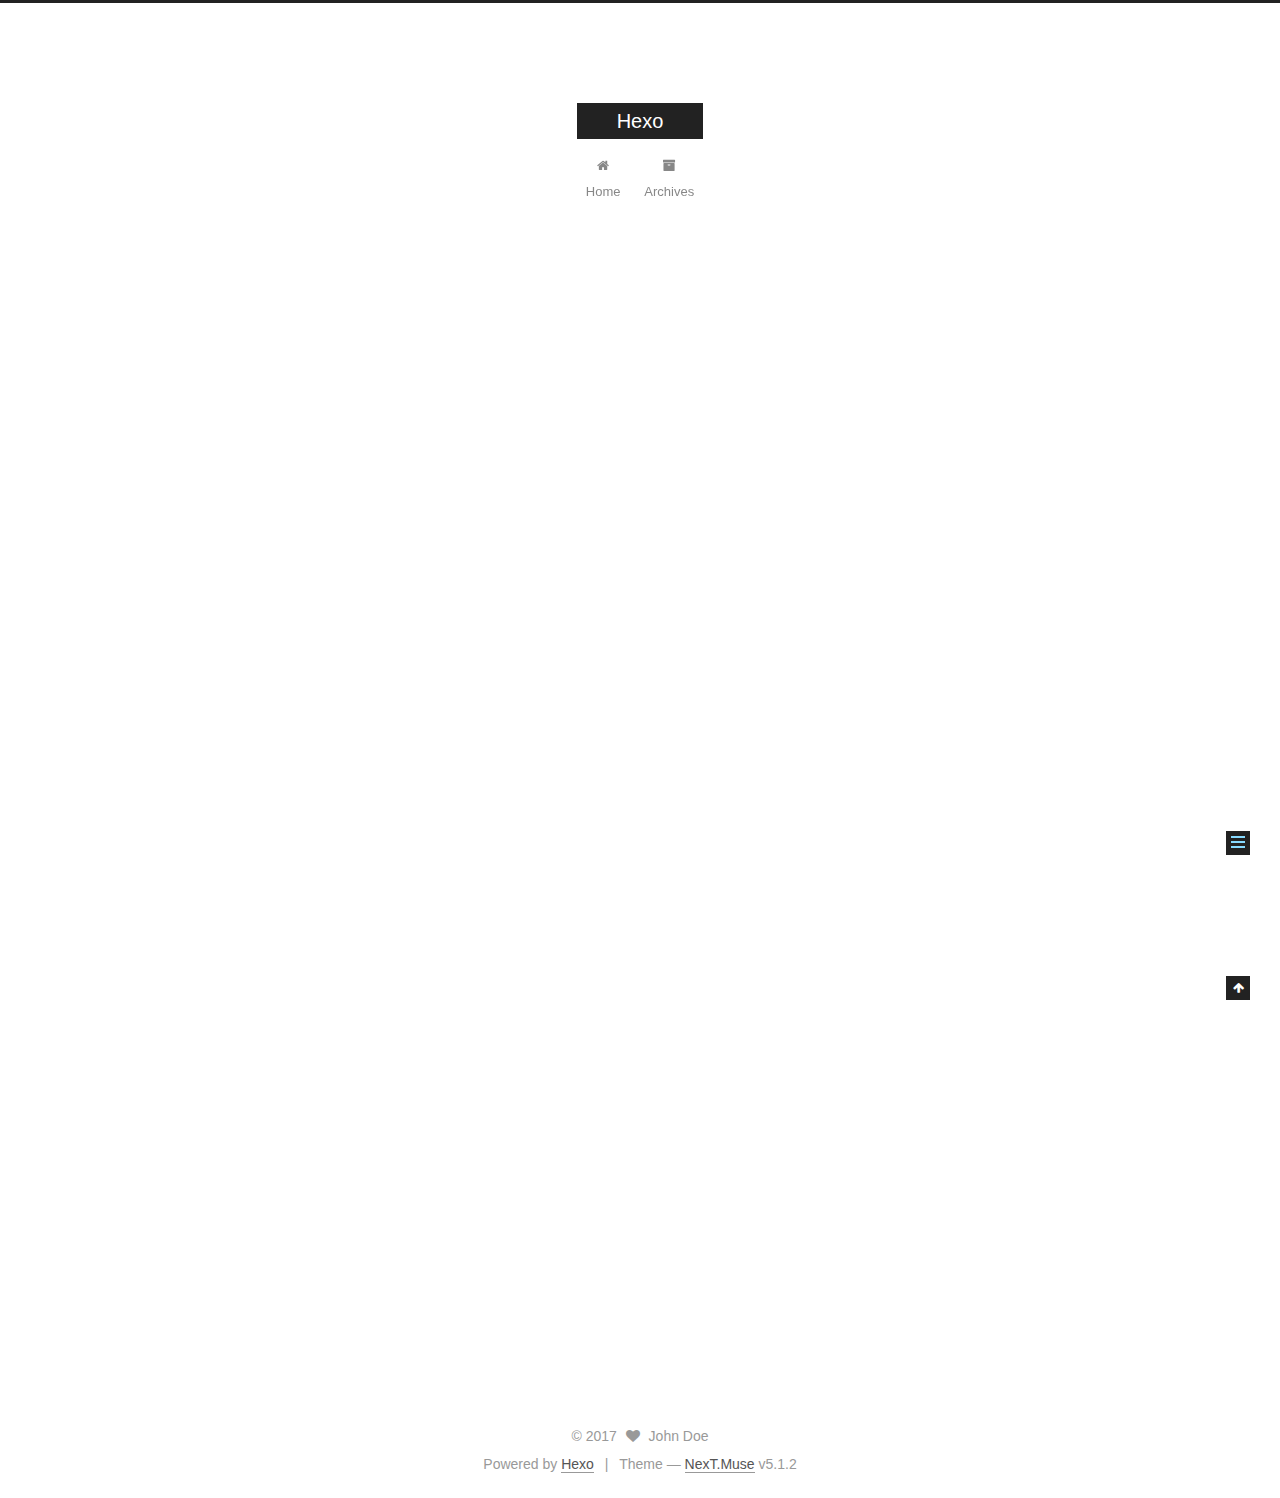
<file: 2017/09/18/hello-world/index.html>
<!DOCTYPE html>



  


<html class="theme-next muse use-motion" lang="">
<head>
  <meta charset="UTF-8"/>
<meta http-equiv="X-UA-Compatible" content="IE=edge" />
<meta name="viewport" content="width=device-width, initial-scale=1, maximum-scale=1"/>
<meta name="theme-color" content="#222">









<meta http-equiv="Cache-Control" content="no-transform" />
<meta http-equiv="Cache-Control" content="no-siteapp" />
















  
  
  <link href="/lib/fancybox/source/jquery.fancybox.css?v=2.1.5" rel="stylesheet" type="text/css" />







<link href="/lib/font-awesome/css/font-awesome.min.css?v=4.6.2" rel="stylesheet" type="text/css" />

<link href="/css/main.css?v=5.1.2" rel="stylesheet" type="text/css" />


  <meta name="keywords" content="Hexo, NexT" />








  <link rel="shortcut icon" type="image/x-icon" href="/favicon.ico?v=5.1.2" />






<meta name="description" content="Welcome to Hexo! This is your very first post. Check documentation for more info. If you get any problems when using Hexo, you can find the answer in troubleshooting or you can ask me on GitHub. Quick">
<meta property="og:type" content="article">
<meta property="og:title" content="Hello World">
<meta property="og:url" content="http://yoursite.com/2017/09/18/hello-world/index.html">
<meta property="og:site_name" content="Hexo">
<meta property="og:description" content="Welcome to Hexo! This is your very first post. Check documentation for more info. If you get any problems when using Hexo, you can find the answer in troubleshooting or you can ask me on GitHub. Quick">
<meta property="og:updated_time" content="2017-09-18T08:19:52.000Z">
<meta name="twitter:card" content="summary">
<meta name="twitter:title" content="Hello World">
<meta name="twitter:description" content="Welcome to Hexo! This is your very first post. Check documentation for more info. If you get any problems when using Hexo, you can find the answer in troubleshooting or you can ask me on GitHub. Quick">



<script type="text/javascript" id="hexo.configurations">
  var NexT = window.NexT || {};
  var CONFIG = {
    root: '/',
    scheme: 'Muse',
    version: '5.1.2',
    sidebar: {"position":"left","display":"post","offset":12,"offset_float":12,"b2t":false,"scrollpercent":false,"onmobile":false},
    fancybox: true,
    tabs: true,
    motion: {"enable":true,"async":false,"transition":{"post_block":"fadeIn","post_header":"slideDownIn","post_body":"slideDownIn","coll_header":"slideLeftIn"}},
    duoshuo: {
      userId: '0',
      author: 'Author'
    },
    algolia: {
      applicationID: '',
      apiKey: '',
      indexName: '',
      hits: {"per_page":10},
      labels: {"input_placeholder":"Search for Posts","hits_empty":"We didn't find any results for the search: ${query}","hits_stats":"${hits} results found in ${time} ms"}
    }
  };
</script>



  <link rel="canonical" href="http://yoursite.com/2017/09/18/hello-world/"/>





  <title>Hello World | Hexo</title>
  








</head>

<body itemscope itemtype="http://schema.org/WebPage" lang="">

  
  
    
  

  <div class="container sidebar-position-left page-post-detail">
    <div class="headband"></div>

    <header id="header" class="header" itemscope itemtype="http://schema.org/WPHeader">
      <div class="header-inner"><div class="site-brand-wrapper">
  <div class="site-meta ">
    

    <div class="custom-logo-site-title">
      <a href="/"  class="brand" rel="start">
        <span class="logo-line-before"><i></i></span>
        <span class="site-title">Hexo</span>
        <span class="logo-line-after"><i></i></span>
      </a>
    </div>
      
        <p class="site-subtitle"></p>
      
  </div>

  <div class="site-nav-toggle">
    <button>
      <span class="btn-bar"></span>
      <span class="btn-bar"></span>
      <span class="btn-bar"></span>
    </button>
  </div>
</div>

<nav class="site-nav">
  

  
    <ul id="menu" class="menu">
      
        
        <li class="menu-item menu-item-home">
          <a href="/" rel="section">
            
              <i class="menu-item-icon fa fa-fw fa-home"></i> <br />
            
            Home
          </a>
        </li>
      
        
        <li class="menu-item menu-item-archives">
          <a href="/archives/" rel="section">
            
              <i class="menu-item-icon fa fa-fw fa-archive"></i> <br />
            
            Archives
          </a>
        </li>
      

      
    </ul>
  

  
</nav>



 </div>
    </header>

    <main id="main" class="main">
      <div class="main-inner">
        <div class="content-wrap">
          <div id="content" class="content">
            

  <div id="posts" class="posts-expand">
    

  

  
  
  

  <article class="post post-type-normal" itemscope itemtype="http://schema.org/Article">
  
  
  
  <div class="post-block">
    <link itemprop="mainEntityOfPage" href="http://yoursite.com/2017/09/18/hello-world/">

    <span hidden itemprop="author" itemscope itemtype="http://schema.org/Person">
      <meta itemprop="name" content="John Doe">
      <meta itemprop="description" content="">
      <meta itemprop="image" content="/images/avatar.gif">
    </span>

    <span hidden itemprop="publisher" itemscope itemtype="http://schema.org/Organization">
      <meta itemprop="name" content="Hexo">
    </span>

    
      <header class="post-header">

        
        
          <h1 class="post-title" itemprop="name headline">Hello World</h1>
        

        <div class="post-meta">
          <span class="post-time">
            
              <span class="post-meta-item-icon">
                <i class="fa fa-calendar-o"></i>
              </span>
              
                <span class="post-meta-item-text">Posted on</span>
              
              <time title="Post created" itemprop="dateCreated datePublished" datetime="2017-09-18T16:19:52+08:00">
                2017-09-18
              </time>
            

            

            
          </span>

          

          
            
          

          
          

          

          

          

        </div>
      </header>
    

    
    
    
    <div class="post-body" itemprop="articleBody">

      
      

      
        <p>Welcome to <a href="https://hexo.io/" target="_blank" rel="external">Hexo</a>! This is your very first post. Check <a href="https://hexo.io/docs/" target="_blank" rel="external">documentation</a> for more info. If you get any problems when using Hexo, you can find the answer in <a href="https://hexo.io/docs/troubleshooting.html" target="_blank" rel="external">troubleshooting</a> or you can ask me on <a href="https://github.com/hexojs/hexo/issues" target="_blank" rel="external">GitHub</a>.</p>
<h2 id="Quick-Start"><a href="#Quick-Start" class="headerlink" title="Quick Start"></a>Quick Start</h2><h3 id="Create-a-new-post"><a href="#Create-a-new-post" class="headerlink" title="Create a new post"></a>Create a new post</h3><figure class="highlight bash"><table><tr><td class="gutter"><pre><div class="line">1</div></pre></td><td class="code"><pre><div class="line">$ hexo new <span class="string">"My New Post"</span></div></pre></td></tr></table></figure>
<p>More info: <a href="https://hexo.io/docs/writing.html" target="_blank" rel="external">Writing</a></p>
<h3 id="Run-server"><a href="#Run-server" class="headerlink" title="Run server"></a>Run server</h3><figure class="highlight bash"><table><tr><td class="gutter"><pre><div class="line">1</div></pre></td><td class="code"><pre><div class="line">$ hexo server</div></pre></td></tr></table></figure>
<p>More info: <a href="https://hexo.io/docs/server.html" target="_blank" rel="external">Server</a></p>
<h3 id="Generate-static-files"><a href="#Generate-static-files" class="headerlink" title="Generate static files"></a>Generate static files</h3><figure class="highlight bash"><table><tr><td class="gutter"><pre><div class="line">1</div></pre></td><td class="code"><pre><div class="line">$ hexo generate</div></pre></td></tr></table></figure>
<p>More info: <a href="https://hexo.io/docs/generating.html" target="_blank" rel="external">Generating</a></p>
<h3 id="Deploy-to-remote-sites"><a href="#Deploy-to-remote-sites" class="headerlink" title="Deploy to remote sites"></a>Deploy to remote sites</h3><figure class="highlight bash"><table><tr><td class="gutter"><pre><div class="line">1</div></pre></td><td class="code"><pre><div class="line">$ hexo deploy</div></pre></td></tr></table></figure>
<p>More info: <a href="https://hexo.io/docs/deployment.html" target="_blank" rel="external">Deployment</a></p>

      
    </div>
    
    
    

    

    

    

    <footer class="post-footer">
      

      
      
      

      
        <div class="post-nav">
          <div class="post-nav-next post-nav-item">
            
          </div>

          <span class="post-nav-divider"></span>

          <div class="post-nav-prev post-nav-item">
            
              <a href="/2017/11/06/Hello-World-0/" rel="prev" title="Hello World">
                Hello World <i class="fa fa-chevron-right"></i>
              </a>
            
          </div>
        </div>
      

      
      
    </footer>
  </div>
  
  
  
  </article>



    <div class="post-spread">
      
    </div>
  </div>


          </div>
          


          
  <div class="comments" id="comments">
    
  </div>


        </div>
        
          
  
  <div class="sidebar-toggle">
    <div class="sidebar-toggle-line-wrap">
      <span class="sidebar-toggle-line sidebar-toggle-line-first"></span>
      <span class="sidebar-toggle-line sidebar-toggle-line-middle"></span>
      <span class="sidebar-toggle-line sidebar-toggle-line-last"></span>
    </div>
  </div>

  <aside id="sidebar" class="sidebar">
    
    <div class="sidebar-inner">

      

      
        <ul class="sidebar-nav motion-element">
          <li class="sidebar-nav-toc sidebar-nav-active" data-target="post-toc-wrap" >
            Table of Contents
          </li>
          <li class="sidebar-nav-overview" data-target="site-overview">
            Overview
          </li>
        </ul>
      

      <section class="site-overview sidebar-panel">
        <div class="site-author motion-element" itemprop="author" itemscope itemtype="http://schema.org/Person">
          
            <p class="site-author-name" itemprop="name">John Doe</p>
            <p class="site-description motion-element" itemprop="description"></p>
        </div>

        <nav class="site-state motion-element">

          
            <div class="site-state-item site-state-posts">
            
              <a href="/archives/">
            
                <span class="site-state-item-count">2</span>
                <span class="site-state-item-name">posts</span>
              </a>
            </div>
          

          

          

        </nav>

        

        <div class="links-of-author motion-element">
          
        </div>

        
        

        
        

        


      </section>

      
      <!--noindex-->
        <section class="post-toc-wrap motion-element sidebar-panel sidebar-panel-active">
          <div class="post-toc">

            
              
            

            
              <div class="post-toc-content"><ol class="nav"><li class="nav-item nav-level-2"><a class="nav-link" href="#Quick-Start"><span class="nav-number">1.</span> <span class="nav-text">Quick Start</span></a><ol class="nav-child"><li class="nav-item nav-level-3"><a class="nav-link" href="#Create-a-new-post"><span class="nav-number">1.1.</span> <span class="nav-text">Create a new post</span></a></li><li class="nav-item nav-level-3"><a class="nav-link" href="#Run-server"><span class="nav-number">1.2.</span> <span class="nav-text">Run server</span></a></li><li class="nav-item nav-level-3"><a class="nav-link" href="#Generate-static-files"><span class="nav-number">1.3.</span> <span class="nav-text">Generate static files</span></a></li><li class="nav-item nav-level-3"><a class="nav-link" href="#Deploy-to-remote-sites"><span class="nav-number">1.4.</span> <span class="nav-text">Deploy to remote sites</span></a></li></ol></li></ol></div>
            

          </div>
        </section>
      <!--/noindex-->
      

      

    </div>
  </aside>


        
      </div>
    </main>

    <footer id="footer" class="footer">
      <div class="footer-inner">
        <div class="copyright" >
  
  &copy; 
  <span itemprop="copyrightYear">2017</span>
  <span class="with-love">
    <i class="fa fa-heart"></i>
  </span>
  <span class="author" itemprop="copyrightHolder">John Doe</span>

  
</div>


  <div class="powered-by">Powered by <a class="theme-link" href="https://hexo.io">Hexo</a></div>

  <span class="post-meta-divider">|</span>

  <div class="theme-info">Theme &mdash; <a class="theme-link" href="https://github.com/iissnan/hexo-theme-next">NexT.Muse</a> v5.1.2</div>


        







        
      </div>
    </footer>

    
      <div class="back-to-top">
        <i class="fa fa-arrow-up"></i>
        
      </div>
    

  </div>

  

<script type="text/javascript">
  if (Object.prototype.toString.call(window.Promise) !== '[object Function]') {
    window.Promise = null;
  }
</script>









  












  
  <script type="text/javascript" src="/lib/jquery/index.js?v=2.1.3"></script>

  
  <script type="text/javascript" src="/lib/fastclick/lib/fastclick.min.js?v=1.0.6"></script>

  
  <script type="text/javascript" src="/lib/jquery_lazyload/jquery.lazyload.js?v=1.9.7"></script>

  
  <script type="text/javascript" src="/lib/velocity/velocity.min.js?v=1.2.1"></script>

  
  <script type="text/javascript" src="/lib/velocity/velocity.ui.min.js?v=1.2.1"></script>

  
  <script type="text/javascript" src="/lib/fancybox/source/jquery.fancybox.pack.js?v=2.1.5"></script>


  


  <script type="text/javascript" src="/js/src/utils.js?v=5.1.2"></script>

  <script type="text/javascript" src="/js/src/motion.js?v=5.1.2"></script>



  
  

  <script type="text/javascript" src="/js/src/scrollspy.js?v=5.1.2"></script>
<script type="text/javascript" src="/js/src/post-details.js?v=5.1.2"></script>


  

  


  <script type="text/javascript" src="/js/src/bootstrap.js?v=5.1.2"></script>



  


  




	





  





  








  





  

  

  

  

  

  

</body>
</html>
</file>
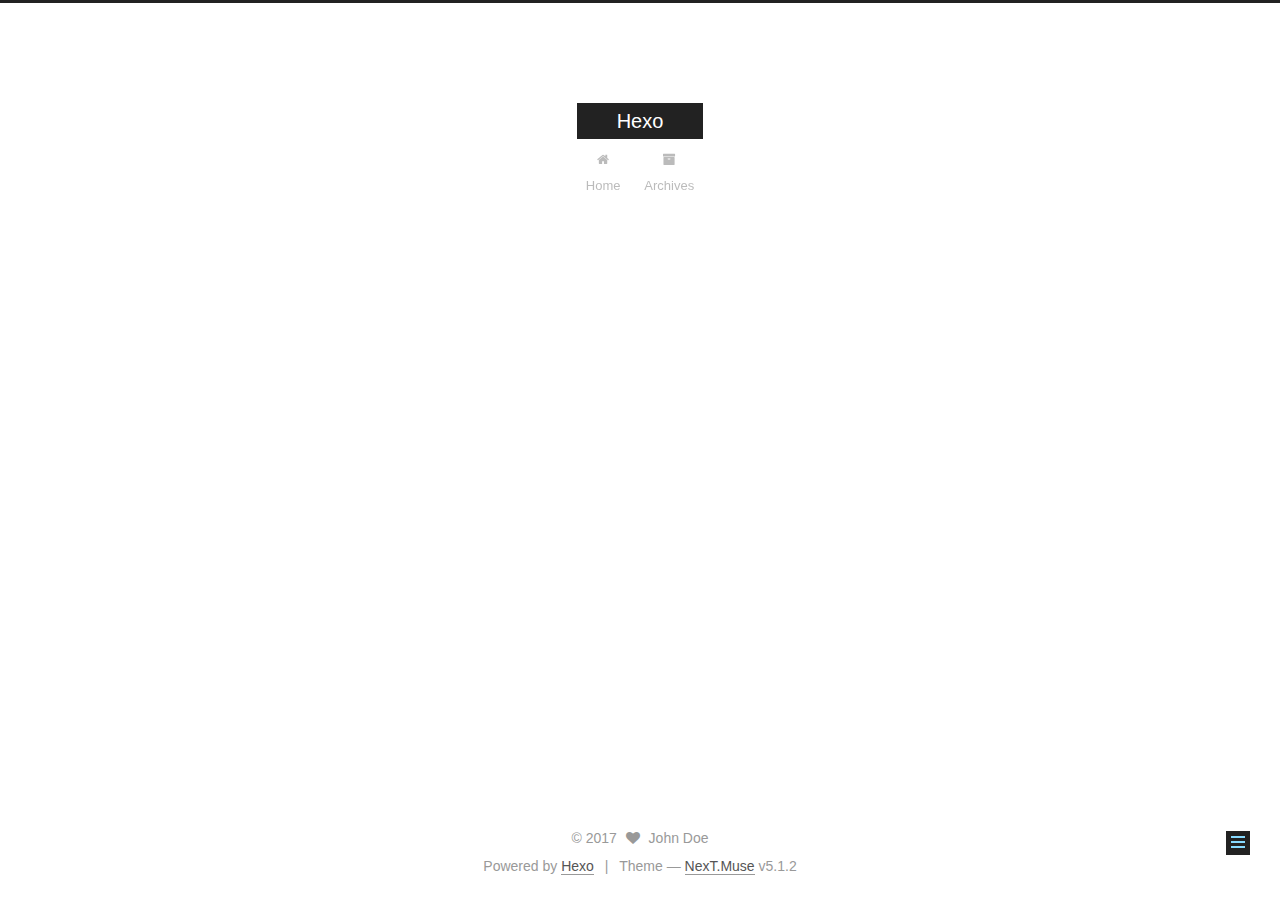
<file: 2017/11/06/Hello-World-0/index.html>
<!DOCTYPE html>



  


<html class="theme-next muse use-motion" lang="">
<head>
  <meta charset="UTF-8"/>
<meta http-equiv="X-UA-Compatible" content="IE=edge" />
<meta name="viewport" content="width=device-width, initial-scale=1, maximum-scale=1"/>
<meta name="theme-color" content="#222">









<meta http-equiv="Cache-Control" content="no-transform" />
<meta http-equiv="Cache-Control" content="no-siteapp" />
















  
  
  <link href="/lib/fancybox/source/jquery.fancybox.css?v=2.1.5" rel="stylesheet" type="text/css" />







<link href="/lib/font-awesome/css/font-awesome.min.css?v=4.6.2" rel="stylesheet" type="text/css" />

<link href="/css/main.css?v=5.1.2" rel="stylesheet" type="text/css" />


  <meta name="keywords" content="Hexo, NexT" />








  <link rel="shortcut icon" type="image/x-icon" href="/favicon.ico?v=5.1.2" />






<meta name="description" content="Hello World!">
<meta property="og:type" content="article">
<meta property="og:title" content="Hello World">
<meta property="og:url" content="http://yoursite.com/2017/11/06/Hello-World-0/index.html">
<meta property="og:site_name" content="Hexo">
<meta property="og:description" content="Hello World!">
<meta property="og:updated_time" content="2017-11-06T14:43:43.000Z">
<meta name="twitter:card" content="summary">
<meta name="twitter:title" content="Hello World">
<meta name="twitter:description" content="Hello World!">



<script type="text/javascript" id="hexo.configurations">
  var NexT = window.NexT || {};
  var CONFIG = {
    root: '/',
    scheme: 'Muse',
    version: '5.1.2',
    sidebar: {"position":"left","display":"post","offset":12,"offset_float":12,"b2t":false,"scrollpercent":false,"onmobile":false},
    fancybox: true,
    tabs: true,
    motion: {"enable":true,"async":false,"transition":{"post_block":"fadeIn","post_header":"slideDownIn","post_body":"slideDownIn","coll_header":"slideLeftIn"}},
    duoshuo: {
      userId: '0',
      author: 'Author'
    },
    algolia: {
      applicationID: '',
      apiKey: '',
      indexName: '',
      hits: {"per_page":10},
      labels: {"input_placeholder":"Search for Posts","hits_empty":"We didn't find any results for the search: ${query}","hits_stats":"${hits} results found in ${time} ms"}
    }
  };
</script>



  <link rel="canonical" href="http://yoursite.com/2017/11/06/Hello-World-0/"/>





  <title>Hello World | Hexo</title>
  








</head>

<body itemscope itemtype="http://schema.org/WebPage" lang="">

  
  
    
  

  <div class="container sidebar-position-left page-post-detail">
    <div class="headband"></div>

    <header id="header" class="header" itemscope itemtype="http://schema.org/WPHeader">
      <div class="header-inner"><div class="site-brand-wrapper">
  <div class="site-meta ">
    

    <div class="custom-logo-site-title">
      <a href="/"  class="brand" rel="start">
        <span class="logo-line-before"><i></i></span>
        <span class="site-title">Hexo</span>
        <span class="logo-line-after"><i></i></span>
      </a>
    </div>
      
        <p class="site-subtitle"></p>
      
  </div>

  <div class="site-nav-toggle">
    <button>
      <span class="btn-bar"></span>
      <span class="btn-bar"></span>
      <span class="btn-bar"></span>
    </button>
  </div>
</div>

<nav class="site-nav">
  

  
    <ul id="menu" class="menu">
      
        
        <li class="menu-item menu-item-home">
          <a href="/" rel="section">
            
              <i class="menu-item-icon fa fa-fw fa-home"></i> <br />
            
            Home
          </a>
        </li>
      
        
        <li class="menu-item menu-item-archives">
          <a href="/archives/" rel="section">
            
              <i class="menu-item-icon fa fa-fw fa-archive"></i> <br />
            
            Archives
          </a>
        </li>
      

      
    </ul>
  

  
</nav>



 </div>
    </header>

    <main id="main" class="main">
      <div class="main-inner">
        <div class="content-wrap">
          <div id="content" class="content">
            

  <div id="posts" class="posts-expand">
    

  

  
  
  

  <article class="post post-type-normal" itemscope itemtype="http://schema.org/Article">
  
  
  
  <div class="post-block">
    <link itemprop="mainEntityOfPage" href="http://yoursite.com/2017/11/06/Hello-World-0/">

    <span hidden itemprop="author" itemscope itemtype="http://schema.org/Person">
      <meta itemprop="name" content="John Doe">
      <meta itemprop="description" content="">
      <meta itemprop="image" content="/images/avatar.gif">
    </span>

    <span hidden itemprop="publisher" itemscope itemtype="http://schema.org/Organization">
      <meta itemprop="name" content="Hexo">
    </span>

    
      <header class="post-header">

        
        
          <h1 class="post-title" itemprop="name headline">Hello World</h1>
        

        <div class="post-meta">
          <span class="post-time">
            
              <span class="post-meta-item-icon">
                <i class="fa fa-calendar-o"></i>
              </span>
              
                <span class="post-meta-item-text">Posted on</span>
              
              <time title="Post created" itemprop="dateCreated datePublished" datetime="2017-11-06T22:42:22+08:00">
                2017-11-06
              </time>
            

            

            
          </span>

          

          
            
          

          
          

          

          

          

        </div>
      </header>
    

    
    
    
    <div class="post-body" itemprop="articleBody">

      
      

      
        <p>Hello World!</p>

      
    </div>
    
    
    

    

    

    

    <footer class="post-footer">
      

      
      
      

      
        <div class="post-nav">
          <div class="post-nav-next post-nav-item">
            
              <a href="/2017/09/18/hello-world/" rel="next" title="Hello World">
                <i class="fa fa-chevron-left"></i> Hello World
              </a>
            
          </div>

          <span class="post-nav-divider"></span>

          <div class="post-nav-prev post-nav-item">
            
          </div>
        </div>
      

      
      
    </footer>
  </div>
  
  
  
  </article>



    <div class="post-spread">
      
    </div>
  </div>


          </div>
          


          
  <div class="comments" id="comments">
    
  </div>


        </div>
        
          
  
  <div class="sidebar-toggle">
    <div class="sidebar-toggle-line-wrap">
      <span class="sidebar-toggle-line sidebar-toggle-line-first"></span>
      <span class="sidebar-toggle-line sidebar-toggle-line-middle"></span>
      <span class="sidebar-toggle-line sidebar-toggle-line-last"></span>
    </div>
  </div>

  <aside id="sidebar" class="sidebar">
    
    <div class="sidebar-inner">

      

      

      <section class="site-overview sidebar-panel sidebar-panel-active">
        <div class="site-author motion-element" itemprop="author" itemscope itemtype="http://schema.org/Person">
          
            <p class="site-author-name" itemprop="name">John Doe</p>
            <p class="site-description motion-element" itemprop="description"></p>
        </div>

        <nav class="site-state motion-element">

          
            <div class="site-state-item site-state-posts">
            
              <a href="/archives/">
            
                <span class="site-state-item-count">2</span>
                <span class="site-state-item-name">posts</span>
              </a>
            </div>
          

          

          

        </nav>

        

        <div class="links-of-author motion-element">
          
        </div>

        
        

        
        

        


      </section>

      

      

    </div>
  </aside>


        
      </div>
    </main>

    <footer id="footer" class="footer">
      <div class="footer-inner">
        <div class="copyright" >
  
  &copy; 
  <span itemprop="copyrightYear">2017</span>
  <span class="with-love">
    <i class="fa fa-heart"></i>
  </span>
  <span class="author" itemprop="copyrightHolder">John Doe</span>

  
</div>


  <div class="powered-by">Powered by <a class="theme-link" href="https://hexo.io">Hexo</a></div>

  <span class="post-meta-divider">|</span>

  <div class="theme-info">Theme &mdash; <a class="theme-link" href="https://github.com/iissnan/hexo-theme-next">NexT.Muse</a> v5.1.2</div>


        







        
      </div>
    </footer>

    
      <div class="back-to-top">
        <i class="fa fa-arrow-up"></i>
        
      </div>
    

  </div>

  

<script type="text/javascript">
  if (Object.prototype.toString.call(window.Promise) !== '[object Function]') {
    window.Promise = null;
  }
</script>









  












  
  <script type="text/javascript" src="/lib/jquery/index.js?v=2.1.3"></script>

  
  <script type="text/javascript" src="/lib/fastclick/lib/fastclick.min.js?v=1.0.6"></script>

  
  <script type="text/javascript" src="/lib/jquery_lazyload/jquery.lazyload.js?v=1.9.7"></script>

  
  <script type="text/javascript" src="/lib/velocity/velocity.min.js?v=1.2.1"></script>

  
  <script type="text/javascript" src="/lib/velocity/velocity.ui.min.js?v=1.2.1"></script>

  
  <script type="text/javascript" src="/lib/fancybox/source/jquery.fancybox.pack.js?v=2.1.5"></script>


  


  <script type="text/javascript" src="/js/src/utils.js?v=5.1.2"></script>

  <script type="text/javascript" src="/js/src/motion.js?v=5.1.2"></script>



  
  

  <script type="text/javascript" src="/js/src/scrollspy.js?v=5.1.2"></script>
<script type="text/javascript" src="/js/src/post-details.js?v=5.1.2"></script>


  

  


  <script type="text/javascript" src="/js/src/bootstrap.js?v=5.1.2"></script>



  


  




	





  





  








  





  

  

  

  

  

  

</body>
</html>
</file>
<file: css/main.css>
/* normalize.css v3.0.2 | MIT License | git.io/normalize */
html {
  font-family: sans-serif; /* 1 */
  -ms-text-size-adjust: 100%; /* 2 */
  -webkit-text-size-adjust: 100%; /* 2 */
}
body {
  margin: 0;
}
article,
aside,
details,
figcaption,
figure,
footer,
header,
hgroup,
main,
menu,
nav,
section,
summary {
  display: block;
}
audio,
canvas,
progress,
video {
  display: inline-block; /* 1 */
  vertical-align: baseline; /* 2 */
}
audio:not([controls]) {
  display: none;
  height: 0;
}
[hidden],
template {
  display: none;
}
a {
  background-color: transparent;
}
a:active,
a:hover {
  outline: 0;
}
abbr[title] {
  border-bottom: 1px dotted;
}
b,
strong {
  font-weight: bold;
}
dfn {
  font-style: italic;
}
h1 {
  font-size: 2em;
  margin: 0.67em 0;
}
mark {
  background: #ff0;
  color: #000;
}
small {
  font-size: 80%;
}
sub,
sup {
  font-size: 75%;
  line-height: 0;
  position: relative;
  vertical-align: baseline;
}
sup {
  top: -0.5em;
}
sub {
  bottom: -0.25em;
}
img {
  border: 0;
}
svg:not(:root) {
  overflow: hidden;
}
figure {
  margin: 1em 40px;
}
hr {
  -moz-box-sizing: content-box;
  box-sizing: content-box;
  height: 0;
}
pre {
  overflow: auto;
}
code,
kbd,
pre,
samp {
  font-family: monospace, monospace;
  font-size: 1em;
}
button,
input,
optgroup,
select,
textarea {
  color: inherit; /* 1 */
  font: inherit; /* 2 */
  margin: 0; /* 3 */
}
button {
  overflow: visible;
}
button,
select {
  text-transform: none;
}
button,
html input[type="button"],
input[type="reset"],
input[type="submit"] {
  -webkit-appearance: button; /* 2 */
  cursor: pointer; /* 3 */
}
button[disabled],
html input[disabled] {
  cursor: default;
}
button::-moz-focus-inner,
input::-moz-focus-inner {
  border: 0;
  padding: 0;
}
input {
  line-height: normal;
}
input[type="checkbox"],
input[type="radio"] {
  box-sizing: border-box; /* 1 */
  padding: 0; /* 2 */
}
input[type="number"]::-webkit-inner-spin-button,
input[type="number"]::-webkit-outer-spin-button {
  height: auto;
}
input[type="search"] {
  -webkit-appearance: textfield; /* 1 */
  -moz-box-sizing: content-box;
  -webkit-box-sizing: content-box; /* 2 */
  box-sizing: content-box;
}
input[type="search"]::-webkit-search-cancel-button,
input[type="search"]::-webkit-search-decoration {
  -webkit-appearance: none;
}
fieldset {
  border: 1px solid #c0c0c0;
  margin: 0 2px;
  padding: 0.35em 0.625em 0.75em;
}
legend {
  border: 0; /* 1 */
  padding: 0; /* 2 */
}
textarea {
  overflow: auto;
}
optgroup {
  font-weight: bold;
}
table {
  border-collapse: collapse;
  border-spacing: 0;
}
td,
th {
  padding: 0;
}
::selection {
  background: #262a30;
  color: #fff;
}
body {
  position: relative;
  font-family: 'Lato', "PingFang SC", "Microsoft YaHei", sans-serif;
  font-size: 14px;
  line-height: 2;
  color: #555;
  background: #fff;
}
@media (max-width: 767px) {
  body {
    padding-right: 0 !important;
  }
}
@media (min-width: 768px) and (max-width: 991px) {
  body {
    padding-right: 0 !important;
  }
}
@media (min-width: 1600px) {
  body {
    font-size: 16px;
  }
}
h1,
h2,
h3,
h4,
h5,
h6 {
  margin: 0;
  padding: 0;
  font-weight: bold;
  line-height: 1.5;
  font-family: 'Lato', "PingFang SC", "Microsoft YaHei", sans-serif;
}
h2,
h3,
h4,
h5,
h6 {
  margin: 20px 0 15px;
}
h1 {
  font-size: 22px;
}
@media (max-width: 767px) {
  h1 {
    font-size: 18px;
  }
}
h2 {
  font-size: 20px;
}
@media (max-width: 767px) {
  h2 {
    font-size: 16px;
  }
}
h3 {
  font-size: 18px;
}
@media (max-width: 767px) {
  h3 {
    font-size: 14px;
  }
}
h4 {
  font-size: 16px;
}
@media (max-width: 767px) {
  h4 {
    font-size: 12px;
  }
}
h5 {
  font-size: 14px;
}
@media (max-width: 767px) {
  h5 {
    font-size: 10px;
  }
}
h6 {
  font-size: 12px;
}
@media (max-width: 767px) {
  h6 {
    font-size: 8px;
  }
}
p {
  margin: 0 0 20px 0;
}
a {
  color: #555;
  text-decoration: none;
  outline: none;
  border-bottom: 1px solid #999;
  word-wrap: break-word;
}
a:hover {
  color: #222;
  border-bottom-color: #222;
}
blockquote {
  margin: 0;
  padding: 0;
}
img {
  display: block;
  margin: auto;
  max-width: 100%;
  height: auto;
}
hr {
  margin: 40px 0;
  height: 3px;
  border: none;
  background-color: #ddd;
  background-image: repeating-linear-gradient(-45deg, #fff, #fff 4px, transparent 4px, transparent 8px);
}
blockquote {
  padding: 0 15px;
  color: #666;
  border-left: 4px solid #ddd;
}
blockquote cite::before {
  content: "-";
  padding: 0 5px;
}
dt {
  font-weight: 700;
}
dd {
  margin: 0;
  padding: 0;
}
kbd {
  border: 1px solid #ccc;
  border-radius: 0.2em;
  box-shadow: 0.1em 0.1em 0.2em rgba(0,0,0,0.1);
  background-color: #f9f9f9;
  font-family: inherit;
  background-image: -webkit-linear-gradient(top, #eee, #fff, #eee);
  padding: 0.1em 0.3em;
  white-space: nowrap;
}
.text-left {
  text-align: left;
}
.text-center {
  text-align: center;
}
.text-right {
  text-align: right;
}
.text-justify {
  text-align: justify;
}
.text-nowrap {
  white-space: nowrap;
}
.text-lowercase {
  text-transform: lowercase;
}
.text-uppercase {
  text-transform: uppercase;
}
.text-capitalize {
  text-transform: capitalize;
}
.center-block {
  display: block;
  margin-left: auto;
  margin-right: auto;
}
.clearfix:before,
.clearfix:after {
  content: " ";
  display: table;
}
.clearfix:after {
  clear: both;
}
.pullquote {
  width: 45%;
}
.pullquote.left {
  float: left;
  margin-left: 5px;
  margin-right: 10px;
}
.pullquote.right {
  float: right;
  margin-left: 10px;
  margin-right: 5px;
}
.affix.affix.affix {
  position: fixed;
}
.translation {
  margin-top: -20px;
  font-size: 14px;
  color: #999;
}
.scrollbar-measure {
  width: 100px;
  height: 100px;
  overflow: scroll;
  position: absolute;
  top: -9999px;
}
.use-motion .motion-element {
  opacity: 0;
}
table {
  margin: 20px 0;
  width: 100%;
  border-collapse: collapse;
  border-spacing: 0;
  border: 1px solid #ddd;
  font-size: 14px;
  table-layout: fixed;
  word-wrap: break-all;
}
table>tbody>tr:nth-of-type(odd) {
  background-color: #f9f9f9;
}
table>tbody>tr:hover {
  background-color: #f5f5f5;
}
caption,
th,
td {
  padding: 8px;
  text-align: left;
  vertical-align: middle;
  font-weight: normal;
}
th,
td {
  border-bottom: 3px solid #ddd;
  border-right: 1px solid #eee;
}
th {
  padding-bottom: 10px;
  font-weight: 700;
}
td {
  border-bottom-width: 1px;
}
html,
body {
  height: 100%;
}
.container {
  position: relative;
  min-height: 100%;
}
.header-inner {
  margin: 0 auto;
  padding: 100px 0 70px;
  width: 700px;
}
@media (min-width: 1600px) {
  .container .header-inner {
    width: 900px;
  }
}
.main {
  padding-bottom: 150px;
}
.main-inner {
  margin: 0 auto;
  width: 700px;
}
@media (min-width: 1600px) {
  .container .main-inner {
    width: 900px;
  }
}
.footer {
  position: absolute;
  left: 0;
  bottom: 0;
  width: 100%;
  min-height: 50px;
}
.footer-inner {
  box-sizing: border-box;
  margin: 20px auto;
  width: 700px;
}
@media (min-width: 1600px) {
  .container .footer-inner {
    width: 900px;
  }
}
pre,
.highlight {
  overflow: auto;
  margin: 20px 0;
  padding: 0;
  font-size: 13px;
  color: #4d4d4c;
  background: #f7f7f7;
  line-height: 1.6;
}
pre,
code {
  font-family: consolas, Menlo, "PingFang SC", "Microsoft YaHei", monospace;
}
code {
  padding: 2px 4px;
  word-wrap: break-word;
  color: #555;
  background: #eee;
  border-radius: 3px;
  font-size: 13px;
}
pre code {
  padding: 0;
  color: #4d4d4c;
  background: none;
  text-shadow: none;
}
.highlight {
  border-radius: 1px;
}
.highlight pre {
  border: none;
  margin: 0;
  padding: 10px 0;
}
.highlight table {
  margin: 0;
  width: auto;
  border: none;
}
.highlight td {
  border: none;
  padding: 0;
}
.highlight figcaption {
  font-size: 1em;
  color: #4d4d4c;
  line-height: 1em;
  margin-bottom: 1em;
}
.highlight figcaption:before,
.highlight figcaption:after {
  content: " ";
  display: table;
}
.highlight figcaption:after {
  clear: both;
}
.highlight figcaption a {
  float: right;
  color: #4d4d4c;
}
.highlight figcaption a:hover {
  border-bottom-color: #4d4d4c;
}
.highlight .gutter pre {
  padding-left: 10px;
  padding-right: 10px;
  color: #869194;
  text-align: right;
  background-color: #eff2f3;
}
.highlight .code pre {
  width: 100%;
  padding-left: 10px;
  padding-right: 10px;
  background-color: #f7f7f7;
}
.highlight .line {
  height: 20px;
}
.gutter {
  -webkit-user-select: none;
  -moz-user-select: none;
  -ms-user-select: none;
  user-select: none;
}
.gist table {
  width: auto;
}
.gist table td {
  border: none;
}
pre .deletion {
  background: #fdd;
}
pre .addition {
  background: #dfd;
}
pre .meta {
  color: #8959a8;
}
pre .comment {
  color: #8e908c;
}
pre .variable,
pre .attribute,
pre .tag,
pre .regexp,
pre .ruby .constant,
pre .xml .tag .title,
pre .xml .pi,
pre .xml .doctype,
pre .html .doctype,
pre .css .id,
pre .css .class,
pre .css .pseudo {
  color: #c82829;
}
pre .number,
pre .preprocessor,
pre .built_in,
pre .literal,
pre .params,
pre .constant,
pre .command {
  color: #f5871f;
}
pre .ruby .class .title,
pre .css .rules .attribute,
pre .string,
pre .value,
pre .inheritance,
pre .header,
pre .ruby .symbol,
pre .xml .cdata,
pre .special,
pre .number,
pre .formula {
  color: #718c00;
}
pre .title,
pre .css .hexcolor {
  color: #3e999f;
}
pre .function,
pre .python .decorator,
pre .python .title,
pre .ruby .function .title,
pre .ruby .title .keyword,
pre .perl .sub,
pre .javascript .title,
pre .coffeescript .title {
  color: #4271ae;
}
pre .keyword,
pre .javascript .function {
  color: #8959a8;
}
.full-image.full-image.full-image {
  border: none;
  max-width: 100%;
  width: auto;
  margin: 20px auto;
}
@media (min-width: 992px) {
  .full-image.full-image.full-image {
    max-width: none;
    width: 110%;
    margin: 25px -5%;
  }
}
.blockquote-center,
.page-home .post-type-quote blockquote,
.page-post-detail .post-type-quote blockquote {
  position: relative;
  margin: 40px 0;
  padding: 0;
  border-left: none;
  text-align: center;
}
.blockquote-center::before,
.page-home .post-type-quote blockquote::before,
.page-post-detail .post-type-quote blockquote::before,
.blockquote-center::after,
.page-home .post-type-quote blockquote::after,
.page-post-detail .post-type-quote blockquote::after {
  position: absolute;
  content: ' ';
  display: block;
  width: 100%;
  height: 24px;
  opacity: 0.2;
  background-repeat: no-repeat;
  background-position: 0 -6px;
  background-size: 22px 22px;
}
.blockquote-center::before,
.page-home .post-type-quote blockquote::before,
.page-post-detail .post-type-quote blockquote::before {
  top: -20px;
  background-image: url("../images/quote-l.svg");
  border-top: 1px solid #ccc;
}
.blockquote-center::after,
.page-home .post-type-quote blockquote::after,
.page-post-detail .post-type-quote blockquote::after {
  bottom: -20px;
  background-image: url("../images/quote-r.svg");
  border-bottom: 1px solid #ccc;
  background-position: 100% 8px;
}
.blockquote-center p,
.page-home .post-type-quote blockquote p,
.page-post-detail .post-type-quote blockquote p,
.blockquote-center div,
.page-home .post-type-quote blockquote div,
.page-post-detail .post-type-quote blockquote div {
  text-align: center;
}
.post .post-body .group-picture img {
  box-sizing: border-box;
  padding: 0 3px;
  border: none;
}
.post .group-picture-row {
  overflow: hidden;
  margin-top: 6px;
}
.post .group-picture-row:first-child {
  margin-top: 0;
}
.post .group-picture-column {
  float: left;
}
.page-post-detail .post-body .group-picture-column {
  float: none;
  margin-top: 10px;
  width: auto !important;
}
.page-post-detail .post-body .group-picture-column img {
  margin: 0 auto;
}
.page-archive .group-picture-container {
  overflow: hidden;
}
.page-archive .group-picture-row {
  float: left;
}
.page-archive .group-picture-row:first-child {
  margin-top: 6px;
}
.page-archive .group-picture-column {
  max-width: 150px;
  max-height: 150px;
}
.post-body .note {
  position: relative;
  padding: 15px;
  margin-bottom: 20px;
  border: 1px solid #eee;
  border-left-width: 5px;
  border-radius: 3px;
}
.post-body .note h2,
.post-body .note h3,
.post-body .note h4,
.post-body .note h5,
.post-body .note h6 {
  margin-top: 0;
  margin-bottom: 0;
  border-bottom: initial;
  padding-top: 0 !important;
}
.post-body .note p:first-child,
.post-body .note ul:first-child,
.post-body .note ol:first-child,
.post-body .note table:first-child,
.post-body .note pre:first-child,
.post-body .note blockquote:first-child {
  margin-top: 0;
}
.post-body .note p:last-child,
.post-body .note ul:last-child,
.post-body .note ol:last-child,
.post-body .note table:last-child,
.post-body .note pre:last-child,
.post-body .note blockquote:last-child {
  margin-bottom: 0;
}
.post-body .note.default {
  border-left-color: #777;
}
.post-body .note.default h2,
.post-body .note.default h3,
.post-body .note.default h4,
.post-body .note.default h5,
.post-body .note.default h6 {
  color: #777;
}
.post-body .note.primary {
  border-left-color: #6f42c1;
}
.post-body .note.primary h2,
.post-body .note.primary h3,
.post-body .note.primary h4,
.post-body .note.primary h5,
.post-body .note.primary h6 {
  color: #6f42c1;
}
.post-body .note.info {
  border-left-color: #428bca;
}
.post-body .note.info h2,
.post-body .note.info h3,
.post-body .note.info h4,
.post-body .note.info h5,
.post-body .note.info h6 {
  color: #428bca;
}
.post-body .note.success {
  border-left-color: #5cb85c;
}
.post-body .note.success h2,
.post-body .note.success h3,
.post-body .note.success h4,
.post-body .note.success h5,
.post-body .note.success h6 {
  color: #5cb85c;
}
.post-body .note.warning {
  border-left-color: #f0ad4e;
}
.post-body .note.warning h2,
.post-body .note.warning h3,
.post-body .note.warning h4,
.post-body .note.warning h5,
.post-body .note.warning h6 {
  color: #f0ad4e;
}
.post-body .note.danger {
  border-left-color: #d9534f;
}
.post-body .note.danger h2,
.post-body .note.danger h3,
.post-body .note.danger h4,
.post-body .note.danger h5,
.post-body .note.danger h6 {
  color: #d9534f;
}
.post-body .label {
  display: inline;
  padding: 0 2px;
  white-space: nowrap;
}
.post-body .label.default {
  background-color: #f0f0f0;
}
.post-body .label.primary {
  background-color: #efe6f7;
}
.post-body .label.info {
  background-color: #e5f2f8;
}
.post-body .label.success {
  background-color: #e7f4e9;
}
.post-body .label.warning {
  background-color: #fcf6e1;
}
.post-body .label.danger {
  background-color: #fae8eb;
}
.post-body .tabs {
  position: relative;
  display: block;
  margin-bottom: 20px;
  padding-top: 10px;
}
.post-body .tabs ul.nav-tabs {
  margin: 0;
  padding: 0;
  display: flex;
  margin-bottom: -1px;
}
@media (max-width: 413px) {
  .post-body .tabs ul.nav-tabs {
    display: block;
    margin-bottom: 5px;
  }
}
.post-body .tabs ul.nav-tabs li.tab {
  list-style-type: none !important;
  margin: 0 0.25em 0 0;
  border-top: 3px solid transparent;
  border-left: 1px solid transparent;
  border-right: 1px solid transparent;
}
@media (max-width: 413px) {
  .post-body .tabs ul.nav-tabs li.tab {
    margin: initial;
    border-top: 1px solid transparent;
    border-left: 3px solid transparent;
    border-right: 1px solid transparent;
    border-bottom: 1px solid transparent;
  }
}
.post-body .tabs ul.nav-tabs li.tab a {
  outline: 0;
  border-bottom: initial;
  display: block;
  line-height: 1.8em;
  padding: 0.25em 0.75em;
  transition-duration: 0.2s;
  transition-timing-function: ease-out;
  transition-delay: 0s;
}
.post-body .tabs ul.nav-tabs li.tab a i {
  width: 1.285714285714286em;
}
.post-body .tabs ul.nav-tabs li.tab.active {
  border-top: 3px solid #fc6423;
  border-left: 1px solid #ddd;
  border-right: 1px solid #ddd;
  background-color: #fff;
}
@media (max-width: 413px) {
  .post-body .tabs ul.nav-tabs li.tab.active {
    border-top: 1px solid #ddd;
    border-left: 3px solid #fc6423;
    border-right: 1px solid #ddd;
    border-bottom: 1px solid #ddd;
  }
}
.post-body .tabs ul.nav-tabs li.tab.active a {
  cursor: default;
  color: #555;
}
.post-body .tabs .tab-content {
  background-color: #fff;
}
.post-body .tabs .tab-content .tab-pane {
  border: 1px solid #ddd;
  padding: 20px 20px 0 20px;
}
.post-body .tabs .tab-content .tab-pane:not(.active) {
  display: none !important;
}
.post-body .tabs .tab-content .tab-pane.active {
  display: block !important;
}
.btn {
  display: inline-block;
  padding: 0 20px;
  font-size: 14px;
  color: #fff;
  background: #222;
  border: 2px solid #222;
  text-decoration: none;
  border-radius: 0;
  transition-property: background-color;
  transition-duration: 0.2s;
  transition-timing-function: ease-in-out;
  transition-delay: 0s;
}
.btn:hover,
.post-button .btn:hover {
  border-color: #222;
  color: #222;
  background: #fff;
}
.btn-bar {
  display: block;
  width: 22px;
  height: 2px;
  background: #555;
  border-radius: 1px;
}
.btn-bar+.btn-bar {
  margin-top: 4px;
}
.pagination {
  margin: 120px 0 40px;
  text-align: center;
  border-top: 1px solid #eee;
}
.page-number-basic,
.pagination .prev,
.pagination .next,
.pagination .page-number,
.pagination .space {
  display: inline-block;
  position: relative;
  top: -1px;
  margin: 0 10px;
  padding: 0 11px;
}
@media (max-width: 767px) {
  .page-number-basic,
  .pagination .prev,
  .pagination .next,
  .pagination .page-number,
  .pagination .space {
    margin: 0 5px;
  }
}
.pagination .prev,
.pagination .next,
.pagination .page-number {
  border-bottom: 0;
  border-top: 1px solid #eee;
  transition-property: border-color;
  transition-duration: 0.2s;
  transition-timing-function: ease-in-out;
  transition-delay: 0s;
}
.pagination .prev:hover,
.pagination .next:hover,
.pagination .page-number:hover {
  border-top-color: #222;
}
.pagination .space {
  padding: 0;
  margin: 0;
}
.pagination .prev {
  margin-left: 0;
}
.pagination .next {
  margin-right: 0;
}
.pagination .page-number.current {
  color: #fff;
  background: #ccc;
  border-top-color: #ccc;
}
@media (max-width: 767px) {
  .pagination {
    border-top: none;
  }
  .pagination .prev,
  .pagination .next,
  .pagination .page-number {
    margin-bottom: 10px;
    border-top: 0;
    border-bottom: 1px solid #eee;
    padding: 0 10px;
  }
  .pagination .prev:hover,
  .pagination .next:hover,
  .pagination .page-number:hover {
    border-bottom-color: #222;
  }
}
.comments {
  margin: 60px 20px 0;
}
.tag-cloud {
  text-align: center;
}
.tag-cloud a {
  display: inline-block;
  margin: 10px;
}
.back-to-top {
  box-sizing: border-box;
  position: fixed;
  bottom: -100px;
  right: 30px;
  z-index: 1050;
  padding: 0 6px;
  width: 24px;
  background: #222;
  font-size: 12px;
  opacity: 1;
  color: #fff;
  cursor: pointer;
  text-align: center;
  -webkit-transform: translateZ(0);
  transition-property: bottom;
  transition-duration: 0.2s;
  transition-timing-function: ease-in-out;
  transition-delay: 0s;
}
@media (min-width: 768px) and (max-width: 991px) {
  .back-to-top {
    display: none !important;
  }
}
@media (max-width: 767px) {
  .back-to-top {
    display: none !important;
  }
}
.back-to-top.back-to-top-on {
  bottom: 19px;
}
.header {
  background: transparent;
}
.header-inner {
  position: relative;
}
.headband {
  height: 3px;
  background: #222;
}
.site-meta {
  margin: 0;
  text-align: center;
}
@media (max-width: 767px) {
  .site-meta {
    text-align: center;
  }
}
.brand {
  position: relative;
  display: inline-block;
  padding: 0 40px;
  color: #fff;
  background: #222;
  border-bottom: none;
}
.brand:hover {
  color: #fff;
}
.logo {
  display: inline-block;
  margin-right: 5px;
  line-height: 36px;
  vertical-align: top;
}
.site-title {
  display: inline-block;
  vertical-align: top;
  line-height: 36px;
  font-size: 20px;
  font-weight: normal;
  font-family: 'Lato', "PingFang SC", "Microsoft YaHei", sans-serif;
}
.site-subtitle {
  margin-top: 10px;
  font-size: 13px;
  color: #999;
}
.use-motion .brand {
  opacity: 0;
}
.use-motion .logo,
.use-motion .site-title,
.use-motion .site-subtitle {
  opacity: 0;
  position: relative;
  top: -10px;
}
.site-nav-toggle {
  display: none;
  position: absolute;
  top: 10px;
  left: 10px;
}
@media (max-width: 767px) {
  .site-nav-toggle {
    display: block;
  }
}
.site-nav-toggle button {
  margin-top: 2px;
  padding: 9px 10px;
  background: transparent;
  border: none;
}
@media (max-width: 767px) {
  .site-nav {
    display: none;
    margin: 0 -10px;
    padding: 0 10px;
    clear: both;
    border-top: 1px solid #ddd;
  }
}
@media (min-width: 768px) and (max-width: 991px) {
  .site-nav {
    display: block !important;
  }
}
@media (min-width: 992px) {
  .site-nav {
    display: block !important;
  }
}
.menu {
  margin-top: 20px;
  padding-left: 0;
  text-align: center;
}
.menu .menu-item {
  display: inline-block;
  margin: 0 10px;
  list-style: none;
}
@media screen and (max-width: 767px) {
  .menu .menu-item {
    margin-top: 10px;
  }
}
.menu .menu-item a {
  display: block;
  font-size: 13px;
  line-height: inherit;
  border-bottom: 1px solid transparent;
  transition-property: border-color;
  transition-duration: 0.2s;
  transition-timing-function: ease-in-out;
  transition-delay: 0s;
}
.menu .menu-item a:hover {
  border-bottom-color: #222;
}
.menu .menu-item .fa {
  margin-right: 5px;
}
.use-motion .menu-item {
  opacity: 0;
}
.post-body {
  font-family: 'Lato', "PingFang SC", "Microsoft YaHei", sans-serif;
}
@media (max-width: 767px) {
  .post-body {
    word-break: break-word;
  }
}
.post-body .fancybox img {
  display: block !important;
  margin: 0 auto;
  cursor: pointer;
  cursor: zoom-in;
  cursor: -webkit-zoom-in;
}
.post-body .image-caption,
.post-body .figure .caption {
  margin: -20px auto 15px;
  text-align: center;
  font-size: 14px;
  color: #999;
  font-weight: bold;
  line-height: 1;
}
.post-sticky-flag {
  display: inline-block;
  font-size: 16px;
  -ms-transform: rotate(30deg);
  -webkit-transform: rotate(30deg);
  -moz-transform: rotate(30deg);
  -ms-transform: rotate(30deg);
  -o-transform: rotate(30deg);
  transform: rotate(30deg);
}
.use-motion .post-block {
  opacity: 0;
}
.use-motion .post-header {
  opacity: 0;
}
.use-motion .post-body {
  opacity: 0;
}
.use-motion .collection-title {
  opacity: 0;
}
.posts-expand {
  padding-top: 40px;
}
@media (max-width: 767px) {
  .posts-expand {
    margin: 0 20px;
  }
  .post-body pre {
    padding: 10px;
  }
  .post-body pre .gutter pre {
    padding-right: 10px;
  }
  .post-body .highlight {
    margin-left: 0px;
    margin-right: 0px;
    padding: 0;
  }
  .post-body .highlight .gutter pre {
    padding-right: 10px;
  }
}
@media (min-width: 992px) {
  .posts-expand .post-body {
    text-align: justify;
  }
}
.posts-expand .post-body h2,
.posts-expand .post-body h3,
.posts-expand .post-body h4,
.posts-expand .post-body h5,
.posts-expand .post-body h6 {
  padding-top: 10px;
}
.posts-expand .post-body h2 .header-anchor,
.posts-expand .post-body h3 .header-anchor,
.posts-expand .post-body h4 .header-anchor,
.posts-expand .post-body h5 .header-anchor,
.posts-expand .post-body h6 .header-anchor {
  float: right;
  margin-left: 10px;
  color: #ccc;
  border-bottom-style: none;
  visibility: hidden;
}
.posts-expand .post-body h2 .header-anchor:hover,
.posts-expand .post-body h3 .header-anchor:hover,
.posts-expand .post-body h4 .header-anchor:hover,
.posts-expand .post-body h5 .header-anchor:hover,
.posts-expand .post-body h6 .header-anchor:hover {
  color: inherit;
}
.posts-expand .post-body h2:hover .header-anchor,
.posts-expand .post-body h3:hover .header-anchor,
.posts-expand .post-body h4:hover .header-anchor,
.posts-expand .post-body h5:hover .header-anchor,
.posts-expand .post-body h6:hover .header-anchor {
  visibility: visible;
}
.posts-expand .post-body ul li {
  list-style: circle;
}
.posts-expand .post-body img {
  box-sizing: border-box;
  margin: auto;
  padding: 3px;
  border: 1px solid #ddd;
}
.posts-expand .post-body .fancybox img {
  margin: 0 auto 25px;
}
@media (max-width: 767px) {
  .posts-collapse {
    margin: 0 20px;
  }
  .posts-collapse .post-title,
  .posts-collapse .post-meta {
    display: block;
    width: auto;
    text-align: left;
  }
}
.posts-collapse {
  position: relative;
  z-index: 1010;
  margin-left: 55px;
}
.posts-collapse::after {
  content: " ";
  position: absolute;
  top: 20px;
  left: 0;
  margin-left: -2px;
  width: 4px;
  height: 100%;
  background: #f5f5f5;
  z-index: -1;
}
@media (max-width: 767px) {
  .posts-collapse {
    margin: 0 20px;
  }
}
.posts-collapse .collection-title {
  position: relative;
  margin: 60px 0;
}
.posts-collapse .collection-title h1,
.posts-collapse .collection-title h2 {
  margin-left: 20px;
}
.posts-collapse .collection-title small {
  color: #bbb;
  margin-left: 5px;
}
.posts-collapse .collection-title::before {
  content: " ";
  position: absolute;
  left: 0;
  top: 50%;
  margin-left: -4px;
  margin-top: -4px;
  width: 8px;
  height: 8px;
  background: #bbb;
  border-radius: 50%;
}
.posts-collapse .post {
  margin: 30px 0;
}
.posts-collapse .post-header {
  position: relative;
  transition-duration: 0.2s;
  transition-timing-function: ease-in-out;
  transition-delay: 0s;
  transition-property: border;
  border-bottom: 1px dashed #ccc;
}
.posts-collapse .post-header::before {
  content: " ";
  position: absolute;
  left: 0;
  top: 12px;
  width: 6px;
  height: 6px;
  margin-left: -4px;
  background: #bbb;
  border-radius: 50%;
  border: 1px solid #fff;
  transition-duration: 0.2s;
  transition-timing-function: ease-in-out;
  transition-delay: 0s;
  transition-property: background;
}
.posts-collapse .post-header:hover {
  border-bottom-color: #666;
}
.posts-collapse .post-header:hover::before {
  background: #222;
}
.posts-collapse .post-meta {
  position: absolute;
  font-size: 12px;
  left: 20px;
  top: 5px;
}
.posts-collapse .post-comments-count {
  display: none;
}
.posts-collapse .post-title {
  margin-left: 60px;
  font-size: 16px;
  font-weight: normal;
  line-height: inherit;
}
.posts-collapse .post-title::after {
  margin-left: 3px;
  opacity: 0.6;
}
.posts-collapse .post-title a {
  color: #666;
  border-bottom: none;
}
.page-home .post-type-quote .post-header,
.page-post-detail .post-type-quote .post-header,
.page-home .post-type-quote .post-tags,
.page-post-detail .post-type-quote .post-tags {
  display: none;
}
.posts-expand .post-title {
  text-align: center;
  word-break: break-word;
  font-weight: 400;
}
.posts-expand .post-title-link {
  display: inline-block;
  position: relative;
  color: #555;
  border-bottom: none;
  line-height: 1.2;
  vertical-align: top;
}
.posts-expand .post-title-link::before {
  content: "";
  position: absolute;
  width: 100%;
  height: 2px;
  bottom: 0;
  left: 0;
  background-color: #000;
  visibility: hidden;
  -webkit-transform: scaleX(0);
  -moz-transform: scaleX(0);
  -ms-transform: scaleX(0);
  -o-transform: scaleX(0);
  transform: scaleX(0);
  transition-duration: 0.2s;
  transition-timing-function: ease-in-out;
  transition-delay: 0s;
}
.posts-expand .post-title-link:hover::before {
  visibility: visible;
  -webkit-transform: scaleX(1);
  -moz-transform: scaleX(1);
  -ms-transform: scaleX(1);
  -o-transform: scaleX(1);
  transform: scaleX(1);
}
.posts-expand .post-title-link .fa {
  font-size: 16px;
}
.posts-expand .post-meta {
  margin: 3px 0 60px 0;
  color: #999;
  font-family: 'Lato', "PingFang SC", "Microsoft YaHei", sans-serif;
  font-size: 12px;
  text-align: center;
}
.posts-expand .post-meta .post-category-list {
  display: inline-block;
  margin: 0;
  padding: 3px;
}
.posts-expand .post-meta .post-category-list-link {
  color: #999;
}
.posts-expand .post-meta .post-description {
  font-size: 14px;
  margin-top: 2px;
}
.post-meta-divider {
  margin: 0 0.5em;
}
.post-meta-item-icon {
  margin-right: 3px;
}
@media (min-width: 768px) and (max-width: 991px) {
  .post-meta-item-icon {
    display: inline-block;
  }
}
@media (max-width: 767px) {
  .post-meta-item-icon {
    display: inline-block;
  }
}
@media (min-width: 768px) and (max-width: 991px) {
  .post-meta-item-text {
    display: none;
  }
}
@media (max-width: 767px) {
  .post-meta-item-text {
    display: none;
  }
}
@media (max-width: 767px) {
  .posts-expand .post-comments-count {
    display: none;
  }
}
.post-button {
  margin-top: 50px;
}
.post-button .btn {
  color: #fff;
  font-size: 14px;
  background: #222;
  border-radius: 0;
  line-height: 2;
  margin: 0 4px 8px 4px;
}
.post-button .fa-fw {
  width: 1.285714285714286em;
  text-align: left;
}
.posts-expand .post-tags {
  margin-top: 40px;
  text-align: center;
}
.posts-expand .post-tags a {
  display: inline-block;
  margin-right: 10px;
  font-size: 13px;
}
.post-nav {
  display: table;
  margin-top: 15px;
  width: 100%;
  border-top: 1px solid #eee;
}
.post-nav-divider {
  display: table-cell;
  width: 10%;
}
.post-nav-item {
  display: table-cell;
  padding: 10px 0 0 0;
  width: 45%;
  vertical-align: top;
}
.post-nav-item a {
  position: relative;
  display: block;
  line-height: 25px;
  font-size: 14px;
  color: #555;
  border-bottom: none;
}
.post-nav-item a:hover {
  color: #222;
  border-bottom: none;
}
.post-nav-item a:active {
  top: 2px;
}
.post-nav-item .fa {
  position: absolute;
  top: 8px;
  left: 0;
  font-size: 12px;
}
.post-nav-next a {
  padding-left: 15px;
}
.post-nav-prev {
  text-align: right;
}
.post-nav-prev a {
  padding-right: 15px;
}
.post-nav-prev .fa {
  right: 0;
  left: auto;
}
.posts-expand .post-eof {
  display: block;
  margin: 80px auto 60px;
  width: 8%;
  height: 1px;
  background: #ccc;
  text-align: center;
}
.post:last-child .post-eof.post-eof.post-eof {
  display: none;
}
.post-gallery {
  display: table;
  table-layout: fixed;
  width: 100%;
  border-collapse: separate;
}
.post-gallery-row {
  display: table-row;
}
.post-gallery .post-gallery-img {
  display: table-cell;
  text-align: center;
  vertical-align: middle;
  border: none;
}
.post-gallery .post-gallery-img img {
  max-width: 100%;
  max-height: 100%;
  border: none;
}
.fancybox-close,
.fancybox-close:hover {
  border: none;
}
.rtl.post-body p,
.rtl.post-body a,
.rtl.post-body h1,
.rtl.post-body h2,
.rtl.post-body h3,
.rtl.post-body h4,
.rtl.post-body h5,
.rtl.post-body h6,
.rtl.post-body li,
.rtl.post-body ul,
.rtl.post-body ol {
  direction: rtl;
  font-family: UKIJ Ekran;
}
.rtl.post-title {
  font-family: UKIJ Ekran;
}
.sidebar {
  position: fixed;
  right: 0;
  top: 0;
  bottom: 0;
  width: 0;
  z-index: 1040;
  box-shadow: inset 0 2px 6px #000;
  background: #222;
  -webkit-transform: translateZ(0);
}
.sidebar a {
  color: #999;
  border-bottom-color: #555;
}
.sidebar a:hover {
  color: #eee;
}
@media (min-width: 768px) and (max-width: 991px) {
  .sidebar {
    display: none !important;
  }
}
@media (max-width: 767px) {
  .sidebar {
    display: none !important;
  }
}
.sidebar-inner {
  position: relative;
  padding: 20px 10px;
  color: #999;
  text-align: center;
}
.sidebar-toggle {
  position: fixed;
  right: 30px;
  bottom: 45px;
  width: 14px;
  height: 14px;
  padding: 5px;
  background: #222;
  line-height: 0;
  z-index: 1050;
  cursor: pointer;
  -webkit-transform: translateZ(0);
}
@media (min-width: 768px) and (max-width: 991px) {
  .sidebar-toggle {
    display: none !important;
  }
}
@media (max-width: 767px) {
  .sidebar-toggle {
    display: none !important;
  }
}
.sidebar-toggle-line {
  position: relative;
  display: inline-block;
  vertical-align: top;
  height: 2px;
  width: 100%;
  background: #fff;
  margin-top: 3px;
}
.sidebar-toggle-line:first-child {
  margin-top: 0;
}
.site-author-image {
  display: block;
  margin: 0 auto;
  padding: 2px;
  max-width: 96px;
  height: auto;
  border: 2px solid #333;
}
.site-author-name {
  margin: 5px 0 0;
  text-align: center;
  color: #f5f5f5;
  font-weight: normal;
}
.site-description {
  margin-top: 5px;
  text-align: center;
  font-size: 14px;
  color: #999;
}
.site-state {
  overflow: hidden;
  line-height: 1.4;
  white-space: nowrap;
  text-align: center;
}
.site-state-item {
  display: inline-block;
  padding: 0 15px;
  border-left: 1px solid #333;
}
.site-state-item:first-child {
  border-left: none;
}
.site-state-item a {
  border-bottom: none;
}
.site-state-item-count {
  display: block;
  text-align: center;
  color: inherit;
  font-weight: 600;
  font-size: 18px;
}
.site-state-item-name {
  font-size: 13px;
  color: inherit;
}
.feed-link {
  margin-top: 20px;
}
.feed-link a {
  display: inline-block;
  padding: 0 15px;
  color: #fc6423;
  border: 1px solid #fc6423;
  border-radius: 4px;
}
.feed-link a i {
  color: #fc6423;
  font-size: 14px;
}
.feed-link a:hover {
  color: #fff;
  background: #fc6423;
}
.feed-link a:hover i {
  color: #fff;
}
.links-of-author {
  margin-top: 20px;
}
.links-of-author a {
  display: inline-block;
  vertical-align: middle;
  margin-right: 10px;
  margin-bottom: 10px;
  border-bottom-color: #555;
  font-size: 13px;
}
.links-of-author a:before {
  display: inline-block;
  vertical-align: middle;
  margin-right: 3px;
  content: " ";
  width: 4px;
  height: 4px;
  border-radius: 50%;
  background: #aabef2;
}
.links-of-blogroll {
  font-size: 13px;
}
.links-of-blogroll-title {
  margin-top: 20px;
  font-size: 14px;
  font-weight: 600;
}
.links-of-blogroll-list {
  margin: 0;
  padding: 0;
  list-style: none;
}
.links-of-blogroll-item {
  padding: 2px 10px;
}
.links-of-blogroll-item a {
  max-width: 280px;
  box-sizing: border-box;
  display: inline-block;
  overflow: hidden;
  white-space: nowrap;
  text-overflow: ellipsis;
}
.sidebar-nav {
  margin: 0 0 20px;
  padding-left: 0;
}
.sidebar-nav li {
  display: inline-block;
  cursor: pointer;
  border-bottom: 1px solid transparent;
  font-size: 14px;
  color: #555;
}
.sidebar-nav li:hover {
  color: #f5f5f5;
}
.page-post-detail .sidebar-nav-toc {
  padding: 0 5px;
}
.page-post-detail .sidebar-nav-overview {
  margin-left: 10px;
}
.sidebar-nav .sidebar-nav-active {
  color: #87daff;
  border-bottom-color: #87daff;
}
.sidebar-nav .sidebar-nav-active:hover {
  color: #87daff;
}
.sidebar-panel {
  display: none;
}
.sidebar-panel-active {
  display: block;
}
.post-toc-empty {
  font-size: 14px;
  color: #666;
}
.post-toc-wrap {
  overflow: hidden;
}
.post-toc {
  overflow: auto;
}
.post-toc ol {
  margin: 0;
  padding: 0 2px 5px 10px;
  text-align: left;
  list-style: none;
  font-size: 14px;
}
.post-toc ol > ol {
  padding-left: 0;
}
.post-toc ol a {
  transition-duration: 0.2s;
  transition-timing-function: ease-in-out;
  transition-delay: 0s;
  transition-property: all;
  color: #999;
  border-bottom-color: #555;
}
.post-toc ol a:hover {
  color: #ccc;
  border-bottom-color: #ccc;
}
.post-toc .nav-item {
  overflow: hidden;
  text-overflow: ellipsis;
  white-space: nowrap;
  line-height: 1.8;
}
.post-toc .nav .nav-child {
  display: none;
}
.post-toc .nav .active > .nav-child {
  display: block;
}
.post-toc .nav .active-current > .nav-child {
  display: block;
}
.post-toc .nav .active-current > .nav-child > .nav-item {
  display: block;
}
.post-toc .nav .active > a {
  color: #87daff;
  border-bottom-color: #87daff;
}
.post-toc .nav .active-current > a {
  color: #87daff;
}
.post-toc .nav .active-current > a:hover {
  color: #87daff;
}
.footer {
  font-size: 14px;
  color: #999;
}
.footer img {
  border: none;
}
.footer-inner {
  text-align: center;
}
.with-love {
  display: inline-block;
  margin: 0 5px;
}
.powered-by,
.theme-info {
  display: inline-block;
}
.cc-license {
  margin-top: 10px;
  text-align: center;
}
.cc-license .cc-opacity {
  opacity: 0.7;
  border-bottom: none;
}
.cc-license .cc-opacity:hover {
  opacity: 0.9;
}
.cc-license img {
  display: inline-block;
}
.theme-next #ds-thread #ds-reset {
  color: #555;
}
.theme-next #ds-thread #ds-reset .ds-replybox {
  margin-bottom: 30px;
}
.theme-next #ds-thread #ds-reset .ds-replybox .ds-avatar,
.theme-next #ds-reset .ds-avatar img {
  box-shadow: none;
}
.theme-next #ds-thread #ds-reset .ds-textarea-wrapper {
  border-color: #c7d4e1;
  background: none;
  border-top-right-radius: 3px;
  border-top-left-radius: 3px;
}
.theme-next #ds-thread #ds-reset .ds-textarea-wrapper textarea {
  height: 60px;
}
.theme-next #ds-reset .ds-rounded-top {
  border-radius: 0;
}
.theme-next #ds-thread #ds-reset .ds-post-toolbar {
  box-sizing: border-box;
  border: 1px solid #c7d4e1;
  background: #f6f8fa;
}
.theme-next #ds-thread #ds-reset .ds-post-options {
  height: 40px;
  border: none;
  background: none;
}
.theme-next #ds-thread #ds-reset .ds-toolbar-buttons {
  top: 11px;
}
.theme-next #ds-thread #ds-reset .ds-sync {
  top: 5px;
}
.theme-next #ds-thread #ds-reset .ds-post-button {
  top: 4px;
  right: 5px;
  width: 90px;
  height: 30px;
  border: 1px solid #c5ced7;
  border-radius: 3px;
  background-image: linear-gradient(#fbfbfc, #f5f7f9);
  color: #60676d;
}
.theme-next #ds-thread #ds-reset .ds-post-button:hover {
  background-position: 0 -30px;
  color: #60676d;
}
.theme-next #ds-thread #ds-reset .ds-comments-info {
  padding: 10px 0;
}
.theme-next #ds-thread #ds-reset .ds-sort {
  display: none;
}
.theme-next #ds-thread #ds-reset li.ds-tab a.ds-current {
  border: none;
  background: #f6f8fa;
  color: #60676d;
}
.theme-next #ds-thread #ds-reset li.ds-tab a.ds-current:hover {
  background-color: #e9f0f7;
  color: #60676d;
}
.theme-next #ds-thread #ds-reset li.ds-tab a {
  border-radius: 2px;
  padding: 5px;
}
.theme-next #ds-thread #ds-reset .ds-login-buttons p {
  color: #999;
  line-height: 36px;
}
.theme-next #ds-thread #ds-reset .ds-login-buttons .ds-service-list li {
  height: 28px;
}
.theme-next #ds-thread #ds-reset .ds-service-list a {
  background: none;
  padding: 5px;
  border: 1px solid;
  border-radius: 3px;
  text-align: center;
}
.theme-next #ds-thread #ds-reset .ds-service-list a:hover {
  color: #fff;
  background: #666;
}
.theme-next #ds-thread #ds-reset .ds-service-list .ds-weibo {
  color: #fc9b00;
  border-color: #fc9b00;
}
.theme-next #ds-thread #ds-reset .ds-service-list .ds-weibo:hover {
  background: #fc9b00;
}
.theme-next #ds-thread #ds-reset .ds-service-list .ds-qq {
  color: #60a3ec;
  border-color: #60a3ec;
}
.theme-next #ds-thread #ds-reset .ds-service-list .ds-qq:hover {
  background: #60a3ec;
}
.theme-next #ds-thread #ds-reset .ds-service-list .ds-renren {
  color: #2e7ac4;
  border-color: #2e7ac4;
}
.theme-next #ds-thread #ds-reset .ds-service-list .ds-renren:hover {
  background: #2e7ac4;
}
.theme-next #ds-thread #ds-reset .ds-service-list .ds-douban {
  color: #37994c;
  border-color: #37994c;
}
.theme-next #ds-thread #ds-reset .ds-service-list .ds-douban:hover {
  background: #37994c;
}
.theme-next #ds-thread #ds-reset .ds-service-list .ds-kaixin {
  color: #fef20d;
  border-color: #fef20d;
}
.theme-next #ds-thread #ds-reset .ds-service-list .ds-kaixin:hover {
  background: #fef20d;
}
.theme-next #ds-thread #ds-reset .ds-service-list .ds-netease {
  color: #f00;
  border-color: #f00;
}
.theme-next #ds-thread #ds-reset .ds-service-list .ds-netease:hover {
  background: #f00;
}
.theme-next #ds-thread #ds-reset .ds-service-list .ds-sohu {
  color: #ffcb05;
  border-color: #ffcb05;
}
.theme-next #ds-thread #ds-reset .ds-service-list .ds-sohu:hover {
  background: #ffcb05;
}
.theme-next #ds-thread #ds-reset .ds-service-list .ds-baidu {
  color: #2831e0;
  border-color: #2831e0;
}
.theme-next #ds-thread #ds-reset .ds-service-list .ds-baidu:hover {
  background: #2831e0;
}
.theme-next #ds-thread #ds-reset .ds-service-list .ds-google {
  color: #166bec;
  border-color: #166bec;
}
.theme-next #ds-thread #ds-reset .ds-service-list .ds-google:hover {
  background: #166bec;
}
.theme-next #ds-thread #ds-reset .ds-service-list .ds-weixin {
  color: #00ce0d;
  border-color: #00ce0d;
}
.theme-next #ds-thread #ds-reset .ds-service-list .ds-weixin:hover {
  background: #00ce0d;
}
.theme-next #ds-thread #ds-reset .ds-service-list .ds-more-services {
  border: none;
}
.theme-next #ds-thread #ds-reset .ds-service-list .ds-more-services:hover {
  background: none;
}
.theme-next #ds-reset .duoshuo-ua-admin {
  display: inline-block;
  color: #f00;
}
.theme-next #ds-reset .duoshuo-ua-platform,
.theme-next #ds-reset .duoshuo-ua-browser {
  color: #ccc;
}
.theme-next #ds-reset .duoshuo-ua-platform .fa,
.theme-next #ds-reset .duoshuo-ua-browser .fa {
  display: inline-block;
  margin-right: 3px;
}
.theme-next #ds-reset .duoshuo-ua-separator {
  display: inline-block;
  margin-left: 5px;
}
.theme-next .this_ua {
  background-color: #ccc !important;
  border-radius: 4px;
  padding: 0 5px !important;
  margin: 1px 1px !important;
  border: 1px solid #bbb !important;
  color: #fff;
  display: inline-block !important;
}
.theme-next .this_ua.admin {
  background-color: #d9534f !important;
  border-color: #d9534f !important;
}
.theme-next .this_ua.platform.iOS,
.theme-next .this_ua.platform.Mac,
.theme-next .this_ua.platform.Windows {
  background-color: #39b3d7 !important;
  border-color: #46b8da !important;
}
.theme-next .this_ua.platform.Linux {
  background-color: #3a3a3a !important;
  border-color: #1f1f1f !important;
}
.theme-next .this_ua.platform.Android {
  background-color: #00c47d !important;
  border-color: #01b171 !important;
}
.theme-next .this_ua.browser.Mobile,
.theme-next .this_ua.browser.Chrome {
  background-color: #5cb85c !important;
  border-color: #4cae4c !important;
}
.theme-next .this_ua.browser.Firefox {
  background-color: #f0ad4e !important;
  border-color: #eea236 !important;
}
.theme-next .this_ua.browser.Maxthon,
.theme-next .this_ua.browser.IE {
  background-color: #428bca !important;
  border-color: #357ebd !important;
}
.theme-next .this_ua.browser.baidu,
.theme-next .this_ua.browser.UCBrowser,
.theme-next .this_ua.browser.Opera {
  background-color: #d9534f !important;
  border-color: #d43f3a !important;
}
.theme-next .this_ua.browser.Android,
.theme-next .this_ua.browser.QQBrowser {
  background-color: #78ace9 !important;
  border-color: #4cae4c !important;
}
.post-spread {
  margin-top: 20px;
  text-align: center;
}
.jiathis_style {
  display: inline-block;
}
.jiathis_style a {
  border: none;
}
.fa {
  font-family: FontAwesome !important;
}
.post-spread {
  margin-top: 20px;
  text-align: center;
}
.bdshare-slide-button-box a {
  border: none;
}
.bdsharebuttonbox {
  display: inline-block;
}
.bdsharebuttonbox a {
  border: none;
}
.local-search-pop-overlay {
  position: fixed;
  width: 100%;
  height: 100%;
  top: 0;
  left: 0;
  z-index: 2080;
  background-color: rgba(0,0,0,0.3);
}
.local-search-popup {
  display: none;
  position: fixed;
  top: 10%;
  left: 50%;
  margin-left: -350px;
  width: 700px;
  height: 80%;
  padding: 0;
  background: #fff;
  color: #333;
  z-index: 9999;
  border-radius: 5px;
}
@media (max-width: 767px) {
  .local-search-popup {
    padding: 0;
    top: 0;
    left: 0;
    margin: 0;
    width: 100%;
    height: 100%;
    border-radius: 0;
  }
}
.local-search-popup ul.search-result-list {
  padding: 0;
  margin: 0 5px;
}
.local-search-popup p.search-result {
  border-bottom: 1px dashed #ccc;
  padding: 5px 0;
}
.local-search-popup a.search-result-title {
  font-weight: bold;
  font-size: 16px;
}
.local-search-popup .search-keyword {
  border-bottom: 1px dashed #f00;
  font-weight: bold;
  color: #f00;
}
.local-search-popup .local-search-header {
  padding: 5px;
  height: 36px;
  background: #f5f5f5;
  border-top-left-radius: 5px;
  border-top-right-radius: 5px;
}
.local-search-popup #local-search-result {
  overflow: auto;
  position: relative;
  padding: 5px 25px;
  height: calc(100% - 55px);
}
.local-search-popup .local-search-input-wrapper {
  display: inline-block;
  width: calc(100% - 90px);
  height: 36px;
  line-height: 36px;
  padding: 0 5px;
}
.local-search-popup .local-search-input-wrapper input {
  padding: 8px 0;
  height: 20px;
  display: block;
  width: 100%;
  outline: none;
  border: none;
  background: transparent;
  vertical-align: middle;
}
.local-search-popup .search-icon,
.local-search-popup .popup-btn-close {
  display: inline-block;
  font-size: 18px;
  color: #999;
  height: 36px;
  width: 18px;
  padding-left: 10px;
  padding-right: 10px;
}
.local-search-popup .search-icon {
  float: left;
}
.local-search-popup .popup-btn-close {
  border-left: 1px solid #eee;
  float: right;
  cursor: pointer;
}
.local-search-popup #no-result {
  position: absolute;
  left: 50%;
  top: 50%;
  -webkit-transform: translate(-50%, -50%);
  -webkit-transform: translate(-50%, -50%);
  -moz-transform: translate(-50%, -50%);
  -ms-transform: translate(-50%, -50%);
  -o-transform: translate(-50%, -50%);
  transform: translate(-50%, -50%);
  color: #ccc;
}
.site-uv,
.site-pv,
.page-pv {
  display: inline-block;
}
.site-uv .busuanzi-value,
.site-pv .busuanzi-value,
.page-pv .busuanzi-value {
  margin: 0 5px;
}
.site-uv {
  margin-right: 10px;
}
.site-uv::after {
  content: "|";
  padding-left: 10px;
}
.page-archive .archive-page-counter {
  position: relative;
  top: 3px;
  left: 20px;
}
@media (max-width: 767px) {
  .page-archive .archive-page-counter {
    top: 5px;
  }
}
.page-archive .posts-collapse .archive-move-on {
  position: absolute;
  top: 11px;
  left: 0;
  margin-left: -6px;
  width: 10px;
  height: 10px;
  opacity: 0.5;
  background: #555;
  border: 1px solid #fff;
  border-radius: 50%;
}
.category-all-page .category-all-title {
  text-align: center;
}
.category-all-page .category-all {
  margin-top: 20px;
}
.category-all-page .category-list {
  margin: 0;
  padding: 0;
  list-style: none;
}
.category-all-page .category-list-item {
  margin: 5px 10px;
}
.category-all-page .category-list-count {
  color: #bbb;
}
.category-all-page .category-list-count:before {
  display: inline;
  content: " (";
}
.category-all-page .category-list-count:after {
  display: inline;
  content: ") ";
}
.category-all-page .category-list-child {
  padding-left: 10px;
}
#schedule ul#event-list {
  padding-left: 30px;
}
#schedule ul#event-list hr {
  margin: 20px 0 45px 0 !important;
  background: #222;
}
#schedule ul#event-list hr:after {
  display: inline-block;
  content: 'NOW';
  background: #222;
  color: #fff;
  font-weight: bold;
  text-align: right;
  padding: 0 5px;
}
#schedule ul#event-list li.event {
  margin: 20px 0px;
  background: #f9f9f9;
  padding-left: 10px;
  min-height: 40px;
}
#schedule ul#event-list li.event h2.event-summary {
  margin: 0;
  padding-bottom: 3px;
}
#schedule ul#event-list li.event h2.event-summary:before {
  display: inline-block;
  font-family: FontAwesome;
  font-size: 8px;
  content: '\f111';
  vertical-align: middle;
  margin-right: 25px;
  color: #bbb;
}
#schedule ul#event-list li.event span.event-relative-time {
  display: inline-block;
  font-size: 12px;
  font-weight: 400;
  padding-left: 12px;
  color: #bbb;
}
#schedule ul#event-list li.event span.event-details {
  display: block;
  color: #bbb;
  margin-left: 56px;
  padding-top: 3px;
  padding-bottom: 6px;
  text-indent: -24px;
  line-height: 18px;
}
#schedule ul#event-list li.event span.event-details:before {
  text-indent: 0;
  display: inline-block;
  width: 14px;
  font-family: FontAwesome;
  text-align: center;
  margin-right: 9px;
  color: #bbb;
}
#schedule ul#event-list li.event span.event-details.event-location:before {
  content: '\f041';
}
#schedule ul#event-list li.event span.event-details.event-duration:before {
  content: '\f017';
}
#schedule ul#event-list li.event-past {
  background: #fcfcfc;
}
#schedule ul#event-list li.event-past > * {
  opacity: 0.6;
}
#schedule ul#event-list li.event-past h2.event-summary {
  color: #bbb;
}
#schedule ul#event-list li.event-past h2.event-summary:before {
  color: #dfdfdf;
}
#schedule ul#event-list li.event-now {
  background: #222;
  color: #fff;
  padding: 15px 0 15px 10px;
}
#schedule ul#event-list li.event-now h2.event-summary:before {
  -webkit-transform: scale(1.2);
  -moz-transform: scale(1.2);
  -ms-transform: scale(1.2);
  -o-transform: scale(1.2);
  transform: scale(1.2);
  color: #fff;
  animation: dot-flash 1s alternate infinite ease-in-out;
}
#schedule ul#event-list li.event-now * {
  color: #fff !important;
}
@-moz-keyframes dot-flash {
  from {
    opacity: 1;
    -webkit-transform: scale(1.1);
    -moz-transform: scale(1.1);
    -ms-transform: scale(1.1);
    -o-transform: scale(1.1);
    transform: scale(1.1);
  }
  to {
    opacity: 0;
    -webkit-transform: scale(1);
    -moz-transform: scale(1);
    -ms-transform: scale(1);
    -o-transform: scale(1);
    transform: scale(1);
  }
}
@-webkit-keyframes dot-flash {
  from {
    opacity: 1;
    -webkit-transform: scale(1.1);
    -moz-transform: scale(1.1);
    -ms-transform: scale(1.1);
    -o-transform: scale(1.1);
    transform: scale(1.1);
  }
  to {
    opacity: 0;
    -webkit-transform: scale(1);
    -moz-transform: scale(1);
    -ms-transform: scale(1);
    -o-transform: scale(1);
    transform: scale(1);
  }
}
@-o-keyframes dot-flash {
  from {
    opacity: 1;
    -webkit-transform: scale(1.1);
    -moz-transform: scale(1.1);
    -ms-transform: scale(1.1);
    -o-transform: scale(1.1);
    transform: scale(1.1);
  }
  to {
    opacity: 0;
    -webkit-transform: scale(1);
    -moz-transform: scale(1);
    -ms-transform: scale(1);
    -o-transform: scale(1);
    transform: scale(1);
  }
}
@keyframes dot-flash {
  from {
    opacity: 1;
    -webkit-transform: scale(1.1);
    -moz-transform: scale(1.1);
    -ms-transform: scale(1.1);
    -o-transform: scale(1.1);
    transform: scale(1.1);
  }
  to {
    opacity: 0;
    -webkit-transform: scale(1);
    -moz-transform: scale(1);
    -ms-transform: scale(1);
    -o-transform: scale(1);
    transform: scale(1);
  }
}
.page-post-detail .sidebar-toggle-line {
  background: #87daff;
}
.page-post-detail .comments {
  overflow: hidden;
}
@media (max-width: 767px) {
  .header-inner,
  .container .main-inner,
  .footer-inner {
    width: auto;
  }
}
embed {
  display: block;
  margin: 0px auto 25px auto;
}
.custom-logo .site-meta-headline {
  text-align: center;
}
.custom-logo .brand {
  background: none;
}
.custom-logo .site-title {
  margin: 10px auto 0;
  font-size: 24px;
  color: #222;
}
.custom-logo .site-title a {
  border: none;
}
.custom-logo-image {
  margin: 0 auto;
  padding: 5px;
  max-width: 150px;
  background: #fff;
}
@media (max-width: 767px) {
  .site-nav {
    position: absolute;
    left: 0;
    top: 52px;
    margin: 0;
    width: 100%;
    padding: 0;
    background: #fff;
    border-bottom: 1px solid #ddd;
    z-index: 1;
  }
}
@media (max-width: 767px) {
  .menu {
    text-align: left;
  }
}
@media (max-width: 767px) {
  .menu .menu-item {
    display: block;
    margin: 0 10px;
    vertical-align: top;
  }
}
@media (max-width: 767px) {
  .menu .menu-item br {
    display: none;
  }
}
@media (max-width: 767px) {
  .menu .menu-item a {
    padding: 5px 10px;
  }
}
.menu .menu-item .fa {
  margin-right: 0;
}
.site-search form {
  display: none;
}
.links-of-blogroll-inline .links-of-blogroll-item {
  display: inline-block;
}
</file>
